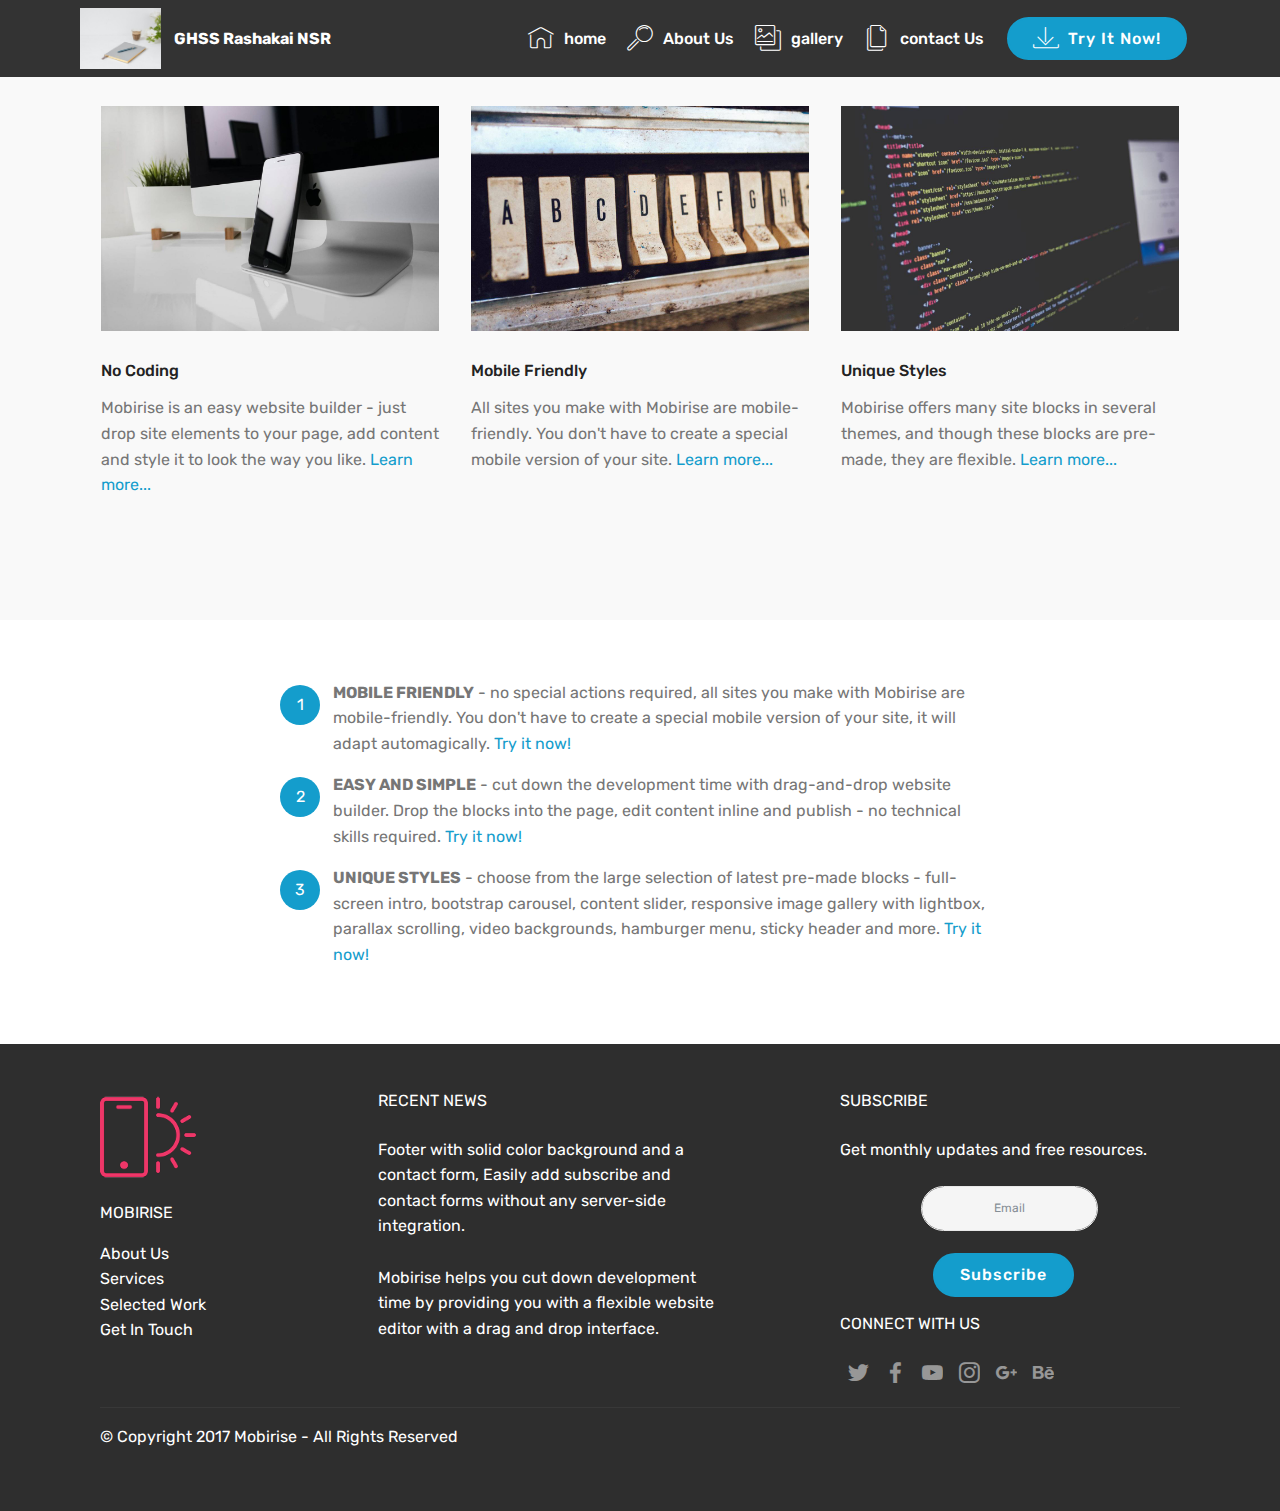
<file: page1.html>
<!DOCTYPE html>
<html >
<head>
  <!-- Site made with Mobirise Website Builder v4.5.4, https://mobirise.com -->
  <meta charset="UTF-8">
  <meta http-equiv="X-UA-Compatible" content="IE=edge">
  <meta name="generator" content="Mobirise v4.5.4, mobirise.com">
  <meta name="viewport" content="width=device-width, initial-scale=1, minimum-scale=1">
  <link rel="shortcut icon" href="assets/images/mbr-1440x1080.jpg" type="image/x-icon">
  <meta name="description" content="">
  <title>about us</title>
  <link rel="stylesheet" href="assets/web/assets/mobirise-icons/mobirise-icons.css">
  <link rel="stylesheet" href="assets/tether/tether.min.css">
  <link rel="stylesheet" href="assets/bootstrap/css/bootstrap.min.css">
  <link rel="stylesheet" href="assets/bootstrap/css/bootstrap-grid.min.css">
  <link rel="stylesheet" href="assets/bootstrap/css/bootstrap-reboot.min.css">
  <link rel="stylesheet" href="assets/dropdown/css/style.css">
  <link rel="stylesheet" href="assets/socicon/css/styles.css">
  <link rel="stylesheet" href="assets/theme/css/style.css">
  <link rel="stylesheet" href="assets/mobirise/css/mbr-additional.css" type="text/css">
  
  
  
</head>
<body>
<section class="menu cid-s6716AmQj1" once="menu" id="menu1-4">

    

    <nav class="navbar navbar-expand beta-menu navbar-dropdown align-items-center navbar-fixed-top navbar-toggleable-sm">
        <button class="navbar-toggler navbar-toggler-right" type="button" data-toggle="collapse" data-target="#navbarSupportedContent" aria-controls="navbarSupportedContent" aria-expanded="false" aria-label="Toggle navigation">
            <div class="hamburger">
                <span></span>
                <span></span>
                <span></span>
                <span></span>
            </div>
        </button>
        <div class="menu-logo">
            <div class="navbar-brand">
                <span class="navbar-logo">
                    <a href="https://mobirise.com">
                         <img src="assets/images/mbr-1440x1080.jpg" alt="Mobirise" title="" style="height: 3.8rem;">
                    </a>
                </span>
                <span class="navbar-caption-wrap"><a class="navbar-caption text-white display-4" href="https://mobirise.com">
                        GHSS Rashakai NSR</a></span>
            </div>
        </div>
        <div class="collapse navbar-collapse" id="navbarSupportedContent">
            <ul class="navbar-nav nav-dropdown" data-app-modern-menu="true"><li class="nav-item">
                    <a class="nav-link link text-white display-4" href="index.html">
                        <span class="mbri-home mbr-iconfont mbr-iconfont-btn"></span>
                        home</a>
                </li>
                <li class="nav-item">
                    <a class="nav-link link text-white display-4" href="page1.html">
                        <span class="mbri-search mbr-iconfont mbr-iconfont-btn"></span>
                        About Us
                    </a>
                </li><li class="nav-item"><a class="nav-link link text-white display-4" href="page2.html"><span class="mbri-photos mbr-iconfont mbr-iconfont-btn"></span>
                        
                        gallery</a></li><li class="nav-item"><a class="nav-link link text-white display-4" href="page3.html"><span class="mbri-pages mbr-iconfont mbr-iconfont-btn"></span>
                        
                        contact Us
                    </a></li></ul>
            <div class="navbar-buttons mbr-section-btn">
                <a class="btn btn-sm btn-primary display-4" href="https://mobirise.com">
                    <span class="mbri-save mbr-iconfont mbr-iconfont-btn "></span>
                    Try It Now!
                </a>
            </div>
        </div>
    </nav>
</section>

<section class="engine"><a href="https://mobirise.co/m">bootstrap table</a></section><section class="features2 cid-s6RDSuh05h" id="features2-e">

    

    
    
    <div class="container">
        <div class="media-container-row">
            <div class="card p-3 col-12 col-md-6 col-lg-4">
                <div class="card-wrapper">
                    <div class="card-img">
                        <img src="assets/images/01.jpg" alt="Mobirise">
                    </div>
                    <div class="card-box">
                        <h4 class="card-title pb-3 mbr-fonts-style display-7">
                            No Coding
                        </h4>
                        <p class="mbr-text mbr-fonts-style display-7">
                            Mobirise is an easy website builder - just drop site elements to your page, add content and style it to look the way you like. <a href="http://mobirise.com">Learn more...</a>
                        </p>
                    </div>
                </div>
            </div>

            <div class="card p-3 col-12 col-md-6 col-lg-4">
                <div class="card-wrapper">
                    <div class="card-img">
                        <img src="assets/images/02.jpg" alt="Mobirise">
                    </div>
                    <div class="card-box ">
                        <h4 class="card-title pb-3 mbr-fonts-style display-7">
                            Mobile Friendly
                        </h4>
                        <p class="mbr-text mbr-fonts-style display-7">
                            All sites you make with Mobirise are mobile-friendly. You don't have to create a special mobile version of your site. <a href="http://mobirise.com">Learn more...</a>
                        </p>
                    </div>
                </div>
            </div>

            <div class="card p-3 col-12 col-md-6 col-lg-4">
                <div class="card-wrapper">
                    <div class="card-img">
                        <img src="assets/images/03.jpg" alt="Mobirise">
                    </div>
                    <div class="card-box">
                        <h4 class="card-title pb-3 mbr-fonts-style display-7">
                            Unique Styles
                        </h4>
                        <p class="mbr-text mbr-fonts-style display-7">
                            Mobirise offers many site blocks in several themes, and though these blocks are pre-made, they are flexible. <a href="http://mobirise.com">Learn more...</a>
                        </p>
                    </div>
                </div>
            </div>

            
        </div>
    </div>
</section>

<section class="mbr-section article content11 cid-s6716CMYCM" id="content11-6">
     

    <div class="container">
        <div class="media-container-row">
            <div class="mbr-text counter-container col-12 col-md-8 mbr-fonts-style display-7">
                <ol>
                    <li><strong>MOBILE FRIENDLY</strong> - no special actions required, all sites you make with Mobirise are mobile-friendly. You don't have to create a special mobile version of your site, it will adapt automagically. <a href="https://mobirise.com/">Try it now!</a></li>
                    <li><strong>EASY AND SIMPLE</strong> - cut down the development time with drag-and-drop website builder. Drop the blocks into the page, edit content inline and publish - no technical skills required. <a href="https://mobirise.com/">Try it now!</a></li>
                    <li><strong>UNIQUE STYLES</strong> - choose from the large selection of latest pre-made blocks - full-screen intro, bootstrap carousel, content slider, responsive image gallery with lightbox, parallax scrolling, video backgrounds, hamburger menu, sticky header and more. <a href="https://mobirise.com/">Try it now!</a></li>
                </ol>
            </div>
        </div>
    </div>
</section>

<section class="footer4 cid-s6716DqqCY" id="footer4-7">

    

    

    <div class="container">
        <div class="media-container-row content mbr-white">
            <div class="col-md-3 col-sm-4">
                <div class="mb-3 img-logo">
                    <a href="https://mobirise.com/">
                        <img src="assets/images/logo2.png" alt="Mobirise">
                    </a>
                </div>
                <p class="mb-3 mbr-fonts-style foot-title display-7">
                    MOBIRISE
                </p>
                <p class="mbr-text mbr-fonts-style mbr-links-column display-7">
                    <a href="#" class="text-white">About Us</a>
                    <br><a href="#" class="text-white">Services</a>
                    <br><a href="#" class="text-white">Selected Work</a>
                    <br><a href="#" class="text-white">Get In Touch</a>
                </p>
            </div>
            <div class="col-md-4 col-sm-8">
                <p class="mb-4 foot-title mbr-fonts-style display-7">
                    RECENT NEWS
                </p>
                <p class="mbr-text mbr-fonts-style foot-text display-7">
                    Footer with solid color background and a contact form, Easily add subscribe and contact forms without any server-side integration.
                    <br>
                    <br>Mobirise helps you cut down development time by providing you with a flexible website editor with a drag and drop interface.
                </p>
            </div>
            <div class="col-md-4 offset-md-1 col-sm-12">
                <p class="mb-4 foot-title mbr-fonts-style display-7">
                    SUBSCRIBE
                </p>
                <p class="mbr-text mbr-fonts-style form-text display-7">
                    Get monthly updates and free resources.
                </p>
                <div class="media-container-column" data-form-type="formoid">
                    

                    <form class="form-inline" action="https://mobirise.com/" method="post">
                        
                        <div class="form-group">
                            <input type="email" class="form-control input-sm input-inverse my-2" name="email" required="" data-form-field="Email" placeholder="Email" id="email-footer4-7">
                        </div>
                        <div class="input-group-btn m-2">
                            <button href="" class="btn btn-primary display-4" type="submit" role="button">Subscribe</button>
                        </div>
                    </form>
                </div>
                <p class="mb-4 mbr-fonts-style foot-title display-7">
                    CONNECT WITH US
                </p>
                <div class="social-list pl-0 mb-0">
                        <div class="soc-item">
                            <a href="https://twitter.com/mobirise" target="_blank">
                                <span class="socicon-twitter socicon mbr-iconfont mbr-iconfont-social"></span>
                            </a>
                        </div>
                        <div class="soc-item">
                            <a href="https://www.facebook.com/pages/Mobirise/1616226671953247" target="_blank">
                                <span class="socicon-facebook socicon mbr-iconfont mbr-iconfont-social"></span>
                            </a>
                        </div>
                        <div class="soc-item">
                            <a href="https://www.youtube.com/c/mobirise" target="_blank">
                                <span class="socicon-youtube socicon mbr-iconfont mbr-iconfont-social"></span>
                            </a>
                        </div>
                        <div class="soc-item">
                            <a href="https://instagram.com/mobirise" target="_blank">
                                <span class="socicon-instagram socicon mbr-iconfont mbr-iconfont-social"></span>
                            </a>
                        </div>
                        <div class="soc-item">
                            <a href="https://plus.google.com/u/0/+Mobirise" target="_blank">
                                <span class="socicon-googleplus socicon mbr-iconfont mbr-iconfont-social"></span>
                            </a>
                        </div>
                        <div class="soc-item">
                            <a href="https://www.behance.net/Mobirise" target="_blank">
                                <span class="socicon-behance socicon mbr-iconfont mbr-iconfont-social"></span>
                            </a>
                        </div>
                </div>
            </div>
        </div>
        <div class="footer-lower">
            <div class="media-container-row">
                <div class="col-sm-12">
                    <hr>
                </div>
            </div>
            <div class="media-container-row mbr-white">
                <div class="col-sm-12 copyright">
                    <p class="mbr-text mbr-fonts-style display-7">
                        © Copyright 2017 Mobirise - All Rights Reserved
                    </p>
                </div>
            </div>
        </div>
    </div>
</section>


  <script src="assets/web/assets/jquery/jquery.min.js"></script>
  <script src="assets/popper/popper.min.js"></script>
  <script src="assets/tether/tether.min.js"></script>
  <script src="assets/bootstrap/js/bootstrap.min.js"></script>
  <script src="assets/smoothscroll/smooth-scroll.js"></script>
  <script src="assets/dropdown/js/script.min.js"></script>
  <script src="assets/touchswipe/jquery.touch-swipe.min.js"></script>
  <script src="assets/theme/js/script.js"></script>
  
  
</body>
</html>
</file>
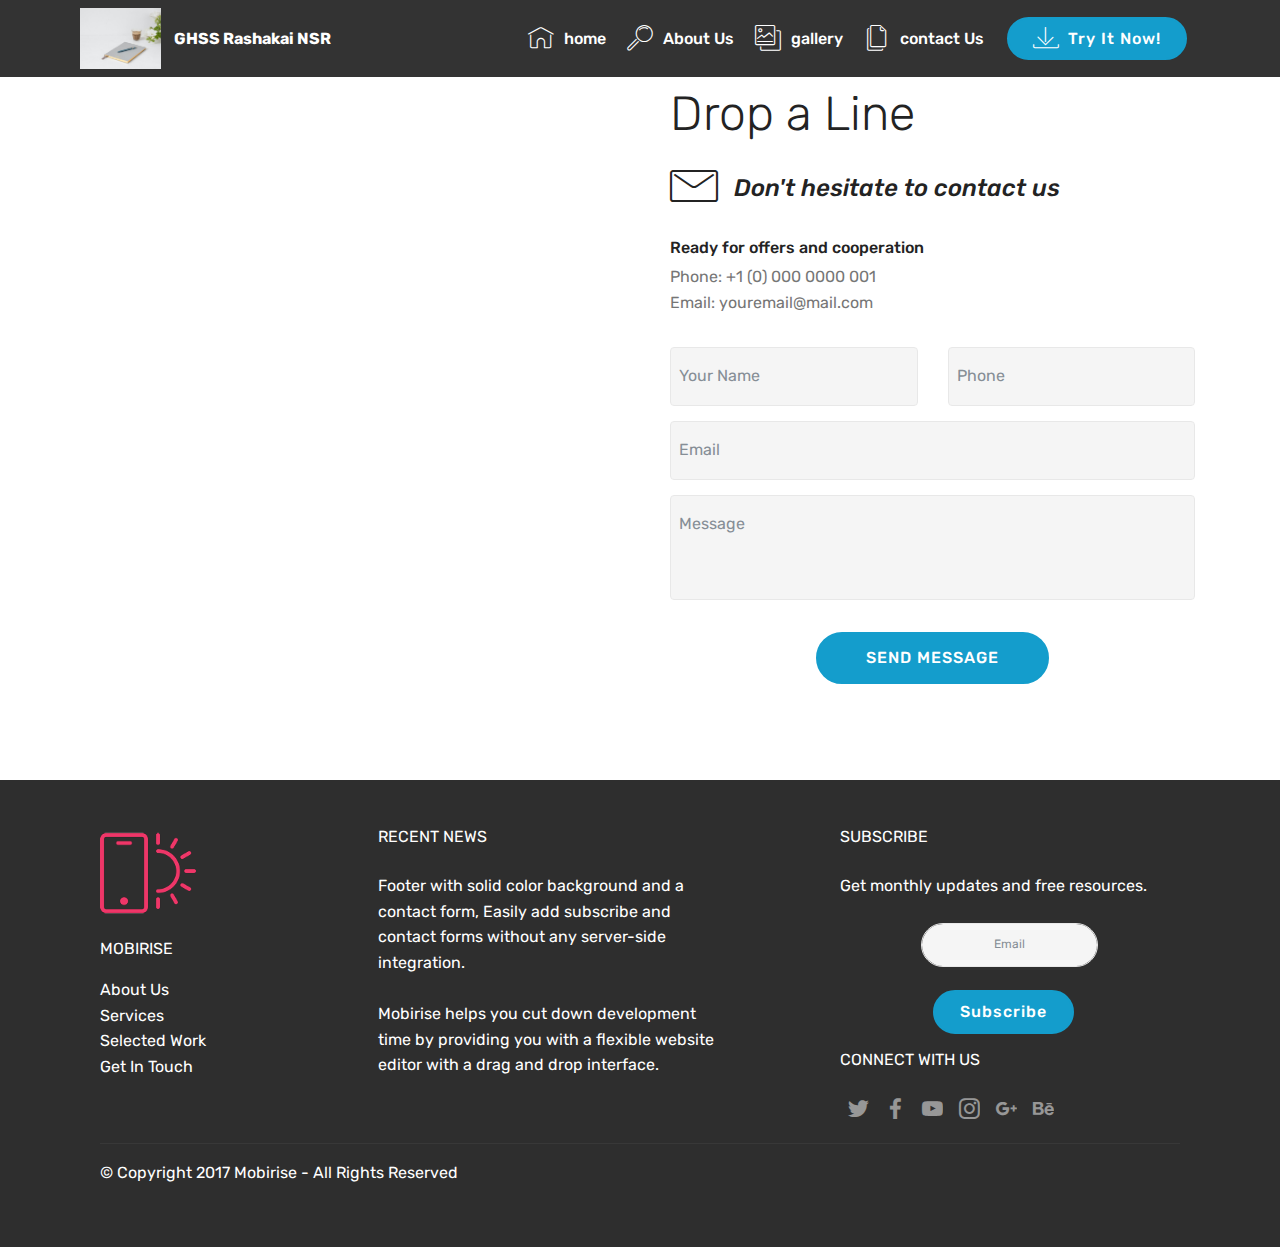
<file: page3.html>
<!DOCTYPE html>
<html >
<head>
  <!-- Site made with Mobirise Website Builder v4.5.4, https://mobirise.com -->
  <meta charset="UTF-8">
  <meta http-equiv="X-UA-Compatible" content="IE=edge">
  <meta name="generator" content="Mobirise v4.5.4, mobirise.com">
  <meta name="viewport" content="width=device-width, initial-scale=1, minimum-scale=1">
  <link rel="shortcut icon" href="assets/images/mbr-1440x1080.jpg" type="image/x-icon">
  <meta name="description" content="">
  <title>contact us</title>
  <link rel="stylesheet" href="assets/web/assets/mobirise-icons/mobirise-icons.css">
  <link rel="stylesheet" href="assets/tether/tether.min.css">
  <link rel="stylesheet" href="assets/bootstrap/css/bootstrap.min.css">
  <link rel="stylesheet" href="assets/bootstrap/css/bootstrap-grid.min.css">
  <link rel="stylesheet" href="assets/bootstrap/css/bootstrap-reboot.min.css">
  <link rel="stylesheet" href="assets/dropdown/css/style.css">
  <link rel="stylesheet" href="assets/socicon/css/styles.css">
  <link rel="stylesheet" href="assets/theme/css/style.css">
  <link rel="stylesheet" href="assets/mobirise/css/mbr-additional.css" type="text/css">
  
  
  
</head>
<body>
<section class="menu cid-s6RDVTCn21" once="menu" id="menu1-f">

    

    <nav class="navbar navbar-expand beta-menu navbar-dropdown align-items-center navbar-fixed-top navbar-toggleable-sm">
        <button class="navbar-toggler navbar-toggler-right" type="button" data-toggle="collapse" data-target="#navbarSupportedContent" aria-controls="navbarSupportedContent" aria-expanded="false" aria-label="Toggle navigation">
            <div class="hamburger">
                <span></span>
                <span></span>
                <span></span>
                <span></span>
            </div>
        </button>
        <div class="menu-logo">
            <div class="navbar-brand">
                <span class="navbar-logo">
                    <a href="https://mobirise.com">
                         <img src="assets/images/mbr-1440x1080.jpg" alt="Mobirise" title="" style="height: 3.8rem;">
                    </a>
                </span>
                <span class="navbar-caption-wrap"><a class="navbar-caption text-white display-4" href="https://mobirise.com">
                        GHSS Rashakai NSR</a></span>
            </div>
        </div>
        <div class="collapse navbar-collapse" id="navbarSupportedContent">
            <ul class="navbar-nav nav-dropdown" data-app-modern-menu="true"><li class="nav-item">
                    <a class="nav-link link text-white display-4" href="index.html">
                        <span class="mbri-home mbr-iconfont mbr-iconfont-btn"></span>
                        home</a>
                </li>
                <li class="nav-item">
                    <a class="nav-link link text-white display-4" href="page1.html">
                        <span class="mbri-search mbr-iconfont mbr-iconfont-btn"></span>
                        About Us
                    </a>
                </li><li class="nav-item"><a class="nav-link link text-white display-4" href="page2.html"><span class="mbri-photos mbr-iconfont mbr-iconfont-btn"></span>
                        
                        gallery</a></li><li class="nav-item"><a class="nav-link link text-white display-4" href="page3.html"><span class="mbri-pages mbr-iconfont mbr-iconfont-btn"></span>
                        
                        contact Us
                    </a></li></ul>
            <div class="navbar-buttons mbr-section-btn">
                <a class="btn btn-sm btn-primary display-4" href="https://mobirise.com">
                    <span class="mbri-save mbr-iconfont mbr-iconfont-btn "></span>
                    Try It Now!
                </a>
            </div>
        </div>
    </nav>
</section>

<section class="engine"><a href="https://mobirise.co/k">bootstrap template</a></section><section class="mbr-section form4 cid-s6REepzvb5" id="form4-j">

    

    
    <div class="container">
        <div class="row">
            <div class="col-md-6">
                <div class="google-map"><iframe frameborder="0" style="border:0" src="https://www.google.com/maps/embed/v1/place?key=AIzaSyA0Dx_boXQiwvdz8sJHoYeZNVTdoWONYkU&amp;q=place_id:ChIJn6wOs6lZwokRLKy1iqRcoKw" allowfullscreen=""></iframe></div>
            </div>
            <div class="col-md-6">
                <h2 class="pb-3 align-left mbr-fonts-style display-2">
                    Drop a Line
                </h2>
                <div>
                    <div class="icon-block pb-3">
                        <span class="icon-block__icon">
                            <span class="mbri-letter mbr-iconfont"></span>
                        </span>
                        <h4 class="icon-block__title align-left mbr-fonts-style display-5">
                            Don't hesitate to contact us
                        </h4>
                    </div>
                    <div class="icon-contacts pb-3">
                        <h5 class="align-left mbr-fonts-style display-7">
                            Ready for offers and cooperation
                        </h5>
                        <p class="mbr-text align-left mbr-fonts-style display-7">
                            Phone: +1 (0) 000 0000 001 <br>
                            Email: youremail@mail.com
                        </p>
                    </div>
                </div>
                <div data-form-type="formoid">
                    
                    <form class="block mbr-form" action="https://mobirise.com/" method="post">
                        <div class="row">
                            <div class="col-md-6 multi-horizontal" data-for="name">
                                <input type="text" class="form-control input" name="name" data-form-field="Name" placeholder="Your Name" required="" id="name-form4-j">
                            </div>
                            <div class="col-md-6 multi-horizontal" data-for="phone">
                                <input type="text" class="form-control input" name="phone" data-form-field="Phone" placeholder="Phone" required="" id="phone-form4-j">
                            </div>
                            <div class="col-md-12" data-for="email">
                                <input type="text" class="form-control input" name="email" data-form-field="Email" placeholder="Email" required="" id="email-form4-j">
                            </div>
                            <div class="col-md-12" data-for="message">
                                <textarea class="form-control input" name="message" rows="3" data-form-field="Message" placeholder="Message" style="resize:none" id="message-form4-j"></textarea>
                            </div>
                            <div class="input-group-btn col-md-12" style="margin-top: 10px;">
                                <button href="" type="submit" class="btn btn-primary btn-form display-4">SEND MESSAGE</button>
                            </div>
                        </div>
                    </form>
                </div>
            </div>
        </div>
    </div>
</section>

<section class="footer4 cid-s6RDVUYXeV" id="footer4-h">

    

    

    <div class="container">
        <div class="media-container-row content mbr-white">
            <div class="col-md-3 col-sm-4">
                <div class="mb-3 img-logo">
                    <a href="https://mobirise.com/">
                        <img src="assets/images/logo2.png" alt="Mobirise">
                    </a>
                </div>
                <p class="mb-3 mbr-fonts-style foot-title display-7">
                    MOBIRISE
                </p>
                <p class="mbr-text mbr-fonts-style mbr-links-column display-7">
                    <a href="#" class="text-white">About Us</a>
                    <br><a href="#" class="text-white">Services</a>
                    <br><a href="#" class="text-white">Selected Work</a>
                    <br><a href="#" class="text-white">Get In Touch</a>
                </p>
            </div>
            <div class="col-md-4 col-sm-8">
                <p class="mb-4 foot-title mbr-fonts-style display-7">
                    RECENT NEWS
                </p>
                <p class="mbr-text mbr-fonts-style foot-text display-7">
                    Footer with solid color background and a contact form, Easily add subscribe and contact forms without any server-side integration.
                    <br>
                    <br>Mobirise helps you cut down development time by providing you with a flexible website editor with a drag and drop interface.
                </p>
            </div>
            <div class="col-md-4 offset-md-1 col-sm-12">
                <p class="mb-4 foot-title mbr-fonts-style display-7">
                    SUBSCRIBE
                </p>
                <p class="mbr-text mbr-fonts-style form-text display-7">
                    Get monthly updates and free resources.
                </p>
                <div class="media-container-column" data-form-type="formoid">
                    

                    <form class="form-inline" action="https://mobirise.com/" method="post">
                        
                        <div class="form-group">
                            <input type="email" class="form-control input-sm input-inverse my-2" name="email" required="" data-form-field="Email" placeholder="Email" id="email-footer4-h">
                        </div>
                        <div class="input-group-btn m-2">
                            <button href="" class="btn btn-primary display-4" type="submit" role="button">Subscribe</button>
                        </div>
                    </form>
                </div>
                <p class="mb-4 mbr-fonts-style foot-title display-7">
                    CONNECT WITH US
                </p>
                <div class="social-list pl-0 mb-0">
                        <div class="soc-item">
                            <a href="https://twitter.com/mobirise" target="_blank">
                                <span class="socicon-twitter socicon mbr-iconfont mbr-iconfont-social"></span>
                            </a>
                        </div>
                        <div class="soc-item">
                            <a href="https://www.facebook.com/pages/Mobirise/1616226671953247" target="_blank">
                                <span class="socicon-facebook socicon mbr-iconfont mbr-iconfont-social"></span>
                            </a>
                        </div>
                        <div class="soc-item">
                            <a href="https://www.youtube.com/c/mobirise" target="_blank">
                                <span class="socicon-youtube socicon mbr-iconfont mbr-iconfont-social"></span>
                            </a>
                        </div>
                        <div class="soc-item">
                            <a href="https://instagram.com/mobirise" target="_blank">
                                <span class="socicon-instagram socicon mbr-iconfont mbr-iconfont-social"></span>
                            </a>
                        </div>
                        <div class="soc-item">
                            <a href="https://plus.google.com/u/0/+Mobirise" target="_blank">
                                <span class="socicon-googleplus socicon mbr-iconfont mbr-iconfont-social"></span>
                            </a>
                        </div>
                        <div class="soc-item">
                            <a href="https://www.behance.net/Mobirise" target="_blank">
                                <span class="socicon-behance socicon mbr-iconfont mbr-iconfont-social"></span>
                            </a>
                        </div>
                </div>
            </div>
        </div>
        <div class="footer-lower">
            <div class="media-container-row">
                <div class="col-sm-12">
                    <hr>
                </div>
            </div>
            <div class="media-container-row mbr-white">
                <div class="col-sm-12 copyright">
                    <p class="mbr-text mbr-fonts-style display-7">
                        © Copyright 2017 Mobirise - All Rights Reserved
                    </p>
                </div>
            </div>
        </div>
    </div>
</section>


  <script src="assets/web/assets/jquery/jquery.min.js"></script>
  <script src="assets/popper/popper.min.js"></script>
  <script src="assets/tether/tether.min.js"></script>
  <script src="assets/bootstrap/js/bootstrap.min.js"></script>
  <script src="assets/smoothscroll/smooth-scroll.js"></script>
  <script src="assets/dropdown/js/script.min.js"></script>
  <script src="assets/touchswipe/jquery.touch-swipe.min.js"></script>
  <script src="assets/theme/js/script.js"></script>
  
  
</body>
</html>
</file>
<file: assets/web/assets/mobirise-icons/mobirise-icons.css>
@font-face {
  font-family: 'MobiriseIcons';
  src:  url('mobirise-icons.eot?spat4u');
  src:  url('mobirise-icons.eot?spat4u#iefix') format('embedded-opentype'),
    url('mobirise-icons.ttf?spat4u') format('truetype'),
    url('mobirise-icons.woff?spat4u') format('woff'),
    url('mobirise-icons.svg?spat4u#MobiriseIcons') format('svg');
  font-weight: normal;
  font-style: normal;
}

[class^="mbri-"], [class*=" mbri-"] {
  /* use !important to prevent issues with browser extensions that change fonts */
  font-family: MobiriseIcons !important;
  speak: none;
  font-style: normal;
  font-weight: normal;
  font-variant: normal;
  text-transform: none;
  line-height: 1;

  /* Better Font Rendering =========== */
  -webkit-font-smoothing: antialiased;
  -moz-osx-font-smoothing: grayscale;
}

.mbri-add-submenu:before {
  content: "\e900";
}
.mbri-alert:before {
  content: "\e901";
}
.mbri-align-center:before {
  content: "\e902";
}
.mbri-align-justify:before {
  content: "\e903";
}
.mbri-align-left:before {
  content: "\e904";
}
.mbri-align-right:before {
  content: "\e905";
}
.mbri-android:before {
  content: "\e906";
}
.mbri-apple:before {
  content: "\e907";
}
.mbri-arrow-down:before {
  content: "\e908";
}
.mbri-arrow-next:before {
  content: "\e909";
}
.mbri-arrow-prev:before {
  content: "\e90a";
}
.mbri-arrow-up:before {
  content: "\e90b";
}
.mbri-bold:before {
  content: "\e90c";
}
.mbri-bookmark:before {
  content: "\e90d";
}
.mbri-bootstrap:before {
  content: "\e90e";
}
.mbri-briefcase:before {
  content: "\e90f";
}
.mbri-browse:before {
  content: "\e910";
}
.mbri-bulleted-list:before {
  content: "\e911";
}
.mbri-calendar:before {
  content: "\e912";
}
.mbri-camera:before {
  content: "\e913";
}
.mbri-cart-add:before {
  content: "\e914";
}
.mbri-cart-full:before {
  content: "\e915";
}
.mbri-cash:before {
  content: "\e916";
}
.mbri-change-style:before {
  content: "\e917";
}
.mbri-chat:before {
  content: "\e918";
}
.mbri-clock:before {
  content: "\e919";
}
.mbri-close:before {
  content: "\e91a";
}
.mbri-cloud:before {
  content: "\e91b";
}
.mbri-code:before {
  content: "\e91c";
}
.mbri-contact-form:before {
  content: "\e91d";
}
.mbri-credit-card:before {
  content: "\e91e";
}
.mbri-cursor-click:before {
  content: "\e91f";
}
.mbri-cust-feedback:before {
  content: "\e920";
}
.mbri-database:before {
  content: "\e921";
}
.mbri-delivery:before {
  content: "\e922";
}
.mbri-desktop:before {
  content: "\e923";
}
.mbri-devices:before {
  content: "\e924";
}
.mbri-down:before {
  content: "\e925";
}
.mbri-download:before {
  content: "\e989";
}
.mbri-drag-n-drop:before {
  content: "\e927";
}
.mbri-drag-n-drop2:before {
  content: "\e928";
}
.mbri-edit:before {
  content: "\e929";
}
.mbri-edit2:before {
  content: "\e92a";
}
.mbri-error:before {
  content: "\e92b";
}
.mbri-extension:before {
  content: "\e92c";
}
.mbri-features:before {
  content: "\e92d";
}
.mbri-file:before {
  content: "\e92e";
}
.mbri-flag:before {
  content: "\e92f";
}
.mbri-folder:before {
  content: "\e930";
}
.mbri-gift:before {
  content: "\e931";
}
.mbri-github:before {
  content: "\e932";
}
.mbri-globe:before {
  content: "\e933";
}
.mbri-globe-2:before {
  content: "\e934";
}
.mbri-growing-chart:before {
  content: "\e935";
}
.mbri-hearth:before {
  content: "\e936";
}
.mbri-help:before {
  content: "\e937";
}
.mbri-home:before {
  content: "\e938";
}
.mbri-hot-cup:before {
  content: "\e939";
}
.mbri-idea:before {
  content: "\e93a";
}
.mbri-image-gallery:before {
  content: "\e93b";
}
.mbri-image-slider:before {
  content: "\e93c";
}
.mbri-info:before {
  content: "\e93d";
}
.mbri-italic:before {
  content: "\e93e";
}
.mbri-key:before {
  content: "\e93f";
}
.mbri-laptop:before {
  content: "\e940";
}
.mbri-layers:before {
  content: "\e941";
}
.mbri-left-right:before {
  content: "\e942";
}
.mbri-left:before {
  content: "\e943";
}
.mbri-letter:before {
  content: "\e944";
}
.mbri-like:before {
  content: "\e945";
}
.mbri-link:before {
  content: "\e946";
}
.mbri-lock:before {
  content: "\e947";
}
.mbri-login:before {
  content: "\e948";
}
.mbri-logout:before {
  content: "\e949";
}
.mbri-magic-stick:before {
  content: "\e94a";
}
.mbri-map-pin:before {
  content: "\e94b";
}
.mbri-menu:before {
  content: "\e94c";
}
.mbri-mobile:before {
  content: "\e94d";
}
.mbri-mobile2:before {
  content: "\e94e";
}
.mbri-mobirise:before {
  content: "\e94f";
}
.mbri-more-horizontal:before {
  content: "\e950";
}
.mbri-more-vertical:before {
  content: "\e951";
}
.mbri-music:before {
  content: "\e952";
}
.mbri-new-file:before {
  content: "\e953";
}
.mbri-numbered-list:before {
  content: "\e954";
}
.mbri-opened-folder:before {
  content: "\e955";
}
.mbri-pages:before {
  content: "\e956";
}
.mbri-paper-plane:before {
  content: "\e957";
}
.mbri-paperclip:before {
  content: "\e958";
}
.mbri-photo:before {
  content: "\e959";
}
.mbri-photos:before {
  content: "\e95a";
}
.mbri-pin:before {
  content: "\e95b";
}
.mbri-play:before {
  content: "\e95c";
}
.mbri-plus:before {
  content: "\e95d";
}
.mbri-preview:before {
  content: "\e95e";
}
.mbri-print:before {
  content: "\e95f";
}
.mbri-protect:before {
  content: "\e960";
}
.mbri-question:before {
  content: "\e961";
}
.mbri-quote-left:before {
  content: "\e962";
}
.mbri-quote-right:before {
  content: "\e963";
}
.mbri-refresh:before {
  content: "\e964";
}
.mbri-responsive:before {
  content: "\e965";
}
.mbri-right:before {
  content: "\e966";
}
.mbri-rocket:before {
  content: "\e967";
}
.mbri-sad-face:before {
  content: "\e968";
}
.mbri-sale:before {
  content: "\e969";
}
.mbri-save:before {
  content: "\e96a";
}
.mbri-search:before {
  content: "\e96b";
}
.mbri-setting:before {
  content: "\e96c";
}
.mbri-setting2:before {
  content: "\e96d";
}
.mbri-setting3:before {
  content: "\e96e";
}
.mbri-share:before {
  content: "\e96f";
}
.mbri-shopping-bag:before {
  content: "\e970";
}
.mbri-shopping-basket:before {
  content: "\e971";
}
.mbri-shopping-cart:before {
  content: "\e972";
}
.mbri-sites:before {
  content: "\e973";
}
.mbri-smile-face:before {
  content: "\e974";
}
.mbri-speed:before {
  content: "\e975";
}
.mbri-star:before {
  content: "\e976";
}
.mbri-success:before {
  content: "\e977";
}
.mbri-sun:before {
  content: "\e978";
}
.mbri-sun2:before {
  content: "\e979";
}
.mbri-tablet:before {
  content: "\e97a";
}
.mbri-tablet-vertical:before {
  content: "\e97b";
}
.mbri-target:before {
  content: "\e97c";
}
.mbri-timer:before {
  content: "\e97d";
}
.mbri-to-ftp:before {
  content: "\e97e";
}
.mbri-to-local-drive:before {
  content: "\e97f";
}
.mbri-touch-swipe:before {
  content: "\e980";
}
.mbri-touch:before {
  content: "\e981";
}
.mbri-trash:before {
  content: "\e982";
}
.mbri-underline:before {
  content: "\e983";
}
.mbri-unlink:before {
  content: "\e984";
}
.mbri-unlock:before {
  content: "\e985";
}
.mbri-up-down:before {
  content: "\e986";
}
.mbri-up:before {
  content: "\e987";
}
.mbri-update:before {
  content: "\e988";
}
.mbri-upload:before {
 content: "\e926"; 
}
.mbri-user:before {
  content: "\e98a";
}
.mbri-user2:before {
  content: "\e98b";
}
.mbri-users:before {
  content: "\e98c";
}
.mbri-video:before {
  content: "\e98d";
}
.mbri-video-play:before {
  content: "\e98e";
}
.mbri-watch:before {
  content: "\e98f";
}
.mbri-website-theme:before {
  content: "\e990";
}
.mbri-wifi:before {
  content: "\e991";
}
.mbri-windows:before {
  content: "\e992";
}
.mbri-zoom-out:before {
  content: "\e993";
}
.mbri-redo:before {
  content: "\e994";
}
.mbri-undo:before {
  content: "\e995";
}
</file>
<file: assets/dropdown/css/style.css>
.navbar-dropdown {
  left: 0;
  padding: 0;
  position: absolute;
  right: 0;
  top: 0;
  transition: all 0.45s ease;
  z-index: 1030;
  background: #282828; }
  .navbar-dropdown .navbar-logo {
    margin-right: 0.8rem;
    transition: margin 0.3s ease-in-out;
    vertical-align: middle; }
    .navbar-dropdown .navbar-logo img {
      height: 3.125rem;
      transition: all 0.3s ease-in-out; }
    .navbar-dropdown .navbar-logo.mbr-iconfont {
      font-size: 3.125rem;
      line-height: 3.125rem; }
  .navbar-dropdown .navbar-caption {
    font-weight: 700;
    white-space: normal;
    vertical-align: -4px;
    line-height: 3.125rem !important; }
    .navbar-dropdown .navbar-caption, .navbar-dropdown .navbar-caption:hover {
      color: inherit;
      text-decoration: none; }
  .navbar-dropdown .mbr-iconfont + .navbar-caption {
    vertical-align: -1px; }
  .navbar-dropdown.navbar-fixed-top {
    position: fixed; }
  .navbar-dropdown .navbar-brand span {
    vertical-align: -4px; }
  .navbar-dropdown.bg-color.transparent {
    background: none; }
  .navbar-dropdown.navbar-short .navbar-brand {
    padding: 0.625rem 0; }
    .navbar-dropdown.navbar-short .navbar-brand span {
      vertical-align: -1px; }
  .navbar-dropdown.navbar-short .navbar-caption {
    line-height: 2.375rem !important;
    vertical-align: -2px; }
  .navbar-dropdown.navbar-short .navbar-logo {
    margin-right: 0.5rem; }
    .navbar-dropdown.navbar-short .navbar-logo img {
      height: 2.375rem; }
    .navbar-dropdown.navbar-short .navbar-logo.mbr-iconfont {
      font-size: 2.375rem;
      line-height: 2.375rem; }
  .navbar-dropdown.navbar-short .mbr-table-cell {
    height: 3.625rem; }
  .navbar-dropdown .navbar-close {
    left: 0.6875rem;
    position: fixed;
    top: 0.75rem;
    z-index: 1000; }
  .navbar-dropdown .hamburger-icon {
    content: "";
    display: inline-block;
    vertical-align: middle;
    width: 16px;
    -webkit-box-shadow: 0 -6px 0 1px #282828,0 0 0 1px #282828,0 6px 0 1px #282828;
    -moz-box-shadow: 0 -6px 0 1px #282828,0 0 0 1px #282828,0 6px 0 1px #282828;
    box-shadow: 0 -6px 0 1px #282828,0 0 0 1px #282828,0 6px 0 1px #282828; }

.dropdown-menu .dropdown-toggle[data-toggle="dropdown-submenu"]::after {
  border-bottom: 0.35em solid transparent;
  border-left: 0.35em solid;
  border-right: 0;
  border-top: 0.35em solid transparent;
  margin-left: 0.3rem; }

.dropdown-menu .dropdown-item:focus {
  outline: 0; }

.nav-dropdown {
  font-size: 0.75rem;
  font-weight: 500;
  height: auto !important; }
  .nav-dropdown .nav-btn {
    padding-left: 1rem; }
  .nav-dropdown .link {
    margin: .667em 1.667em;
    font-weight: 500;
    padding: 0;
    transition: color .2s ease-in-out; }
    .nav-dropdown .link.dropdown-toggle {
      margin-right: 2.583em; }
      .nav-dropdown .link.dropdown-toggle::after {
        margin-left: .25rem;
        border-top: 0.35em solid;
        border-right: 0.35em solid transparent;
        border-left: 0.35em solid transparent;
        border-bottom: 0; }
      .nav-dropdown .link.dropdown-toggle[aria-expanded="true"] {
        margin: 0;
        padding: 0.667em 3.263em  0.667em 1.667em; }
  .nav-dropdown .link::after,
  .nav-dropdown .dropdown-item::after {
    color: inherit; }
  .nav-dropdown .btn {
    font-size: 0.75rem;
    font-weight: 700;
    letter-spacing: 0;
    margin-bottom: 0;
    padding-left: 1.25rem;
    padding-right: 1.25rem; }
  .nav-dropdown .dropdown-menu {
    border-radius: 0;
    border: 0;
    left: 0;
    margin: 0;
    padding-bottom: 1.25rem;
    padding-top: 1.25rem;
    position: relative; }
  .nav-dropdown .dropdown-submenu {
    margin-left: 0.125rem;
    top: 0; }
  .nav-dropdown .dropdown-item {
    font-weight: 500;
    line-height: 2;
    padding: 0.3846em 4.615em 0.3846em 1.5385em;
    position: relative;
    transition: color .2s ease-in-out, background-color .2s ease-in-out; }
    .nav-dropdown .dropdown-item::after {
      margin-top: -0.3077em;
      position: absolute;
      right: 1.1538em;
      top: 50%; }
    .nav-dropdown .dropdown-item:focus, .nav-dropdown .dropdown-item:hover {
      background: none; }

@media (max-width: 767px) {
  .nav-dropdown.navbar-toggleable-sm {
    bottom: 0;
    display: none;
    left: 0;
    overflow-x: hidden;
    position: fixed;
    top: 0;
    transform: translateX(-100%);
    -ms-transform: translateX(-100%);
    -webkit-transform: translateX(-100%);
    width: 18.75rem;
    z-index: 999; } }
.nav-dropdown.navbar-toggleable-xl {
  bottom: 0;
  display: none;
  left: 0;
  overflow-x: hidden;
  position: fixed;
  top: 0;
  transform: translateX(-100%);
  -ms-transform: translateX(-100%);
  -webkit-transform: translateX(-100%);
  width: 18.75rem;
  z-index: 999; }

.nav-dropdown-sm {
  display: block !important;
  overflow-x: hidden;
  overflow: auto;
  padding-top: 3.875rem; }
  .nav-dropdown-sm::after {
    content: "";
    display: block;
    height: 3rem;
    width: 100%; }
  .nav-dropdown-sm.collapse.in ~ .navbar-close {
    display: block !important; }
  .nav-dropdown-sm.collapsing, .nav-dropdown-sm.collapse.in {
    transform: translateX(0);
    -ms-transform: translateX(0);
    -webkit-transform: translateX(0);
    transition: all 0.25s ease-out;
    -webkit-transition: all 0.25s ease-out;
    background: #282828; }
  .nav-dropdown-sm.collapsing[aria-expanded="false"] {
    transform: translateX(-100%);
    -ms-transform: translateX(-100%);
    -webkit-transform: translateX(-100%); }
  .nav-dropdown-sm .nav-item {
    display: block;
    margin-left: 0 !important;
    padding-left: 0; }
  .nav-dropdown-sm .link,
  .nav-dropdown-sm .dropdown-item {
    border-top: 1px dotted rgba(255, 255, 255, 0.1);
    font-size: 0.8125rem;
    line-height: 1.6;
    margin: 0 !important;
    padding: 0.875rem 2.4rem 0.875rem 1.5625rem !important;
    position: relative;
    white-space: normal; }
    .nav-dropdown-sm .link:focus, .nav-dropdown-sm .link:hover,
    .nav-dropdown-sm .dropdown-item:focus,
    .nav-dropdown-sm .dropdown-item:hover {
      background: rgba(0, 0, 0, 0.2) !important;
      color: #c0a375; }
  .nav-dropdown-sm .nav-btn {
    position: relative;
    padding: 1.5625rem 1.5625rem 0 1.5625rem; }
    .nav-dropdown-sm .nav-btn::before {
      border-top: 1px dotted rgba(255, 255, 255, 0.1);
      content: "";
      left: 0;
      position: absolute;
      top: 0;
      width: 100%; }
    .nav-dropdown-sm .nav-btn + .nav-btn {
      padding-top: 0.625rem; }
      .nav-dropdown-sm .nav-btn + .nav-btn::before {
        display: none; }
  .nav-dropdown-sm .btn {
    padding: 0.625rem 0; }
  .nav-dropdown-sm .dropdown-toggle[data-toggle="dropdown-submenu"]::after {
    margin-left: .25rem;
    border-top: 0.35em solid;
    border-right: 0.35em solid transparent;
    border-left: 0.35em solid transparent;
    border-bottom: 0; }
  .nav-dropdown-sm .dropdown-toggle[data-toggle="dropdown-submenu"][aria-expanded="true"]::after {
    border-top: 0;
    border-right: 0.35em solid transparent;
    border-left: 0.35em solid transparent;
    border-bottom: 0.35em solid; }
  .nav-dropdown-sm .dropdown-menu {
    margin: 0;
    padding: 0;
    position: relative;
    top: 0;
    left: 0;
    width: 100%;
    border: 0;
    float: none;
    border-radius: 0;
    background: none; }
  .nav-dropdown-sm .dropdown-submenu {
    left: 100%;
    margin-left: 0.125rem;
    margin-top: -1.25rem;
    top: 0; }

.navbar-toggleable-sm .nav-dropdown .dropdown-menu {
  position: absolute; }

.navbar-toggleable-sm .nav-dropdown .dropdown-submenu {
  left: 100%;
  margin-left: 0.125rem;
  margin-top: -1.25rem;
  top: 0; }

.navbar-toggleable-sm.opened .nav-dropdown .dropdown-menu {
  position: relative; }

.navbar-toggleable-sm.opened .nav-dropdown .dropdown-submenu {
  left: 0;
  margin-left: 00rem;
  margin-top: 0rem;
  top: 0; }

.is-builder .nav-dropdown.collapsing {
  transition: none !important; }

/*# sourceMappingURL=style.css.map */
</file>
<file: assets/socicon/css/styles.css>
@charset "UTF-8";

@font-face {
  font-family: "socicon";
  src:url("../fonts/socicon.eot");
  src:url("../fonts/socicon.eot?#iefix") format("embedded-opentype"),
    url("../fonts/socicon.woff") format("woff"),
    url("../fonts/socicon.ttf") format("truetype"),
    url("../fonts/socicon.svg#socicon") format("svg");
  font-weight: normal;
  font-style: normal;

}

[data-icon]:before {
  font-family: "socicon" !important;
  content: attr(data-icon);
  font-style: normal !important;
  font-weight: normal !important;
  font-variant: normal !important;
  text-transform: none !important;
  speak: none;
  line-height: 1;
  -webkit-font-smoothing: antialiased;
  -moz-osx-font-smoothing: grayscale;
}

[class^="socicon-"]:before,
[class*=" socicon-"]:before {
  font-family: "socicon" !important;
  font-style: normal !important;
  font-weight: normal !important;
  font-variant: normal !important;
  text-transform: none !important;
  speak: none;
  line-height: 1;
  -webkit-font-smoothing: antialiased;
  -moz-osx-font-smoothing: grayscale;
}

.socicon-modelmayhem:before {
  content: "\e000";
}
.socicon-mixcloud:before {
  content: "\e001";
}
.socicon-drupal:before {
  content: "\e002";
}
.socicon-swarm:before {
  content: "\e003";
}
.socicon-istock:before {
  content: "\e004";
}
.socicon-yammer:before {
  content: "\e005";
}
.socicon-ello:before {
  content: "\e006";
}
.socicon-stackoverflow:before {
  content: "\e007";
}
.socicon-persona:before {
  content: "\e008";
}
.socicon-triplej:before {
  content: "\e009";
}
.socicon-houzz:before {
  content: "\e00a";
}
.socicon-rss:before {
  content: "\e00b";
}
.socicon-paypal:before {
  content: "\e00c";
}
.socicon-odnoklassniki:before {
  content: "\e00d";
}
.socicon-airbnb:before {
  content: "\e00e";
}
.socicon-periscope:before {
  content: "\e00f";
}
.socicon-outlook:before {
  content: "\e010";
}
.socicon-coderwall:before {
  content: "\e011";
}
.socicon-tripadvisor:before {
  content: "\e012";
}
.socicon-appnet:before {
  content: "\e013";
}
.socicon-goodreads:before {
  content: "\e014";
}
.socicon-tripit:before {
  content: "\e015";
}
.socicon-lanyrd:before {
  content: "\e016";
}
.socicon-slideshare:before {
  content: "\e017";
}
.socicon-buffer:before {
  content: "\e018";
}
.socicon-disqus:before {
  content: "\e019";
}
.socicon-vkontakte:before {
  content: "\e01a";
}
.socicon-whatsapp:before {
  content: "\e01b";
}
.socicon-patreon:before {
  content: "\e01c";
}
.socicon-storehouse:before {
  content: "\e01d";
}
.socicon-pocket:before {
  content: "\e01e";
}
.socicon-mail:before {
  content: "\e01f";
}
.socicon-blogger:before {
  content: "\e020";
}
.socicon-technorati:before {
  content: "\e021";
}
.socicon-reddit:before {
  content: "\e022";
}
.socicon-dribbble:before {
  content: "\e023";
}
.socicon-stumbleupon:before {
  content: "\e024";
}
.socicon-digg:before {
  content: "\e025";
}
.socicon-envato:before {
  content: "\e026";
}
.socicon-behance:before {
  content: "\e027";
}
.socicon-delicious:before {
  content: "\e028";
}
.socicon-deviantart:before {
  content: "\e029";
}
.socicon-forrst:before {
  content: "\e02a";
}
.socicon-play:before {
  content: "\e02b";
}
.socicon-zerply:before {
  content: "\e02c";
}
.socicon-wikipedia:before {
  content: "\e02d";
}
.socicon-apple:before {
  content: "\e02e";
}
.socicon-flattr:before {
  content: "\e02f";
}
.socicon-github:before {
  content: "\e030";
}
.socicon-renren:before {
  content: "\e031";
}
.socicon-friendfeed:before {
  content: "\e032";
}
.socicon-newsvine:before {
  content: "\e033";
}
.socicon-identica:before {
  content: "\e034";
}
.socicon-bebo:before {
  content: "\e035";
}
.socicon-zynga:before {
  content: "\e036";
}
.socicon-steam:before {
  content: "\e037";
}
.socicon-xbox:before {
  content: "\e038";
}
.socicon-windows:before {
  content: "\e039";
}
.socicon-qq:before {
  content: "\e03a";
}
.socicon-douban:before {
  content: "\e03b";
}
.socicon-meetup:before {
  content: "\e03c";
}
.socicon-playstation:before {
  content: "\e03d";
}
.socicon-android:before {
  content: "\e03e";
}
.socicon-snapchat:before {
  content: "\e03f";
}
.socicon-twitter:before {
  content: "\e040";
}
.socicon-facebook:before {
  content: "\e041";
}
.socicon-googleplus:before {
  content: "\e042";
}
.socicon-pinterest:before {
  content: "\e043";
}
.socicon-foursquare:before {
  content: "\e044";
}
.socicon-yahoo:before {
  content: "\e045";
}
.socicon-skype:before {
  content: "\e046";
}
.socicon-yelp:before {
  content: "\e047";
}
.socicon-feedburner:before {
  content: "\e048";
}
.socicon-linkedin:before {
  content: "\e049";
}
.socicon-viadeo:before {
  content: "\e04a";
}
.socicon-xing:before {
  content: "\e04b";
}
.socicon-myspace:before {
  content: "\e04c";
}
.socicon-soundcloud:before {
  content: "\e04d";
}
.socicon-spotify:before {
  content: "\e04e";
}
.socicon-grooveshark:before {
  content: "\e04f";
}
.socicon-lastfm:before {
  content: "\e050";
}
.socicon-youtube:before {
  content: "\e051";
}
.socicon-vimeo:before {
  content: "\e052";
}
.socicon-dailymotion:before {
  content: "\e053";
}
.socicon-vine:before {
  content: "\e054";
}
.socicon-flickr:before {
  content: "\e055";
}
.socicon-500px:before {
  content: "\e056";
}
.socicon-wordpress:before {
  content: "\e058";
}
.socicon-tumblr:before {
  content: "\e059";
}
.socicon-twitch:before {
  content: "\e05a";
}
.socicon-8tracks:before {
  content: "\e05b";
}
.socicon-amazon:before {
  content: "\e05c";
}
.socicon-icq:before {
  content: "\e05d";
}
.socicon-smugmug:before {
  content: "\e05e";
}
.socicon-ravelry:before {
  content: "\e05f";
}
.socicon-weibo:before {
  content: "\e060";
}
.socicon-baidu:before {
  content: "\e061";
}
.socicon-angellist:before {
  content: "\e062";
}
.socicon-ebay:before {
  content: "\e063";
}
.socicon-imdb:before {
  content: "\e064";
}
.socicon-stayfriends:before {
  content: "\e065";
}
.socicon-residentadvisor:before {
  content: "\e066";
}
.socicon-google:before {
  content: "\e067";
}
.socicon-yandex:before {
  content: "\e068";
}
.socicon-sharethis:before {
  content: "\e069";
}
.socicon-bandcamp:before {
  content: "\e06a";
}
.socicon-itunes:before {
  content: "\e06b";
}
.socicon-deezer:before {
  content: "\e06c";
}
.socicon-telegram:before {
  content: "\e06e";
}
.socicon-openid:before {
  content: "\e06f";
}
.socicon-amplement:before {
  content: "\e070";
}
.socicon-viber:before {
  content: "\e071";
}
.socicon-zomato:before {
  content: "\e072";
}
.socicon-draugiem:before {
  content: "\e074";
}
.socicon-endomodo:before {
  content: "\e075";
}
.socicon-filmweb:before {
  content: "\e076";
}
.socicon-stackexchange:before {
  content: "\e077";
}
.socicon-wykop:before {
  content: "\e078";
}
.socicon-teamspeak:before {
  content: "\e079";
}
.socicon-teamviewer:before {
  content: "\e07a";
}
.socicon-ventrilo:before {
  content: "\e07b";
}
.socicon-younow:before {
  content: "\e07c";
}
.socicon-raidcall:before {
  content: "\e07d";
}
.socicon-mumble:before {
  content: "\e07e";
}
.socicon-medium:before {
  content: "\e06d";
}
.socicon-bebee:before {
  content: "\e07f";
}
.socicon-hitbox:before {
  content: "\e080";
}
.socicon-reverbnation:before {
  content: "\e081";
}
.socicon-formulr:before {
  content: "\e082";
}
.socicon-instagram:before {
  content: "\e057";
}
.socicon-battlenet:before {
  content: "\e083";
}
.socicon-chrome:before {
  content: "\e084";
}
.socicon-discord:before {
  content: "\e086";
}
.socicon-issuu:before {
  content: "\e087";
}
.socicon-macos:before {
  content: "\e088";
}
.socicon-firefox:before {
  content: "\e089";
}
.socicon-opera:before {
  content: "\e08d";
}
.socicon-keybase:before {
  content: "\e090";
}
.socicon-alliance:before {
  content: "\e091";
}
.socicon-livejournal:before {
  content: "\e092";
}
.socicon-googlephotos:before {
  content: "\e093";
}
.socicon-horde:before {
  content: "\e094";
}
.socicon-etsy:before {
  content: "\e095";
}
.socicon-zapier:before {
  content: "\e096";
}
.socicon-google-scholar:before {
  content: "\e097";
}
.socicon-researchgate:before {
  content: "\e098";
}
.socicon-wechat:before {
  content: "\e099";
}
.socicon-strava:before {
  content: "\e09a";
}
.socicon-line:before {
  content: "\e09b";
}
.socicon-lyft:before {
  content: "\e09c";
}
.socicon-uber:before {
  content: "\e09d";
}
.socicon-songkick:before {
  content: "\e09e";
}
.socicon-viewbug:before {
  content: "\e09f";
}
.socicon-googlegroups:before {
  content: "\e0a0";
}
.socicon-quora:before {
  content: "\e073";
}
.socicon-diablo:before {
  content: "\e085";
}
.socicon-blizzard:before {
  content: "\e0a1";
}
.socicon-hearthstone:before {
  content: "\e08b";
}
.socicon-heroes:before {
  content: "\e08a";
}
.socicon-overwatch:before {
  content: "\e08c";
}
.socicon-warcraft:before {
  content: "\e08e";
}
.socicon-starcraft:before {
  content: "\e08f";
}
.socicon-beam:before {
  content: "\e0a2";
}
.socicon-curse:before {
  content: "\e0a3";
}
.socicon-player:before {
  content: "\e0a4";
}
.socicon-streamjar:before {
  content: "\e0a5";
}
.socicon-nintendo:before {
  content: "\e0a6";
}
.socicon-hellocoton:before {
  content: "\e0a7";
}
</file>
<file: assets/theme/css/style.css>
/*!
 * Mobirise v4 theme (https://mobirise.com/)
 * Copyright 2017 Mobirise
 */
section {
  background-color: #eeeeee; }

section,
.container,
.container-fluid {
  position: relative;
  word-wrap: break-word; }

a.mbr-iconfont:hover {
  text-decoration: none; }

.article .lead p, .article .lead ul, .article .lead ol, .article .lead pre, .article .lead blockquote {
  margin-bottom: 0; }

a {
  font-style: normal;
  font-weight: 400;
  cursor: pointer; }
  a, a:hover {
    text-decoration: none; }

figure {
  margin-bottom: 0; }

body {
  color: #232323; }

h1, h2, h3, h4, h5, h6,
.h1, .h2, .h3, .h4, .h5, .h6,
.display-1, .display-2, .display-3, .display-4 {
  line-height: 1;
  word-break: break-word;
  word-wrap: break-word; }

b, strong {
  font-weight: bold; }

blockquote {
  padding: 10px 0 10px 20px;
  position: relative;
  border-left: 2px solid;
  border-color: #ff3366; }

input:-webkit-autofill, input:-webkit-autofill:hover, input:-webkit-autofill:focus, input:-webkit-autofill:active {
  transition-delay: 9999s;
  transition-property: background-color, color; }

textarea[type="hidden"] {
  display: none; }

body {
  position: relative; }

section {
  background-position: 50% 50%;
  background-repeat: no-repeat;
  background-size: cover; }
  section .mbr-background-video,
  section .mbr-background-video-preview {
    position: absolute;
    bottom: 0;
    left: 0;
    right: 0;
    top: 0; }

.hidden {
  visibility: hidden; }

.mbr-z-index20 {
  z-index: 20; }

/*! Base colors */
.mbr-white {
  color: #ffffff; }

.mbr-black {
  color: #000000; }

.mbr-bg-white {
  background-color: #ffffff; }

.mbr-bg-black {
  background-color: #000000; }

/*! Text-aligns */
.align-left {
  text-align: left; }

.align-center {
  text-align: center; }

.align-right {
  text-align: right; }

@media (max-width: 767px) {
  .align-left, .align-center, .align-right, .mbr-section-btn, .mbr-section-title {
    text-align: center; } }
/*! Font-weight  */
.mbr-light {
  font-weight: 300; }

.mbr-regular {
  font-weight: 400; }

.mbr-semibold {
  font-weight: 500; }

.mbr-bold {
  font-weight: 700; }

/*! Media  */
.media-size-item {
  -webkit-flex: 1 1 auto;
  -moz-flex: 1 1 auto;
  -ms-flex: 1 1 auto;
  -o-flex: 1 1 auto;
  flex: 1 1 auto; }

.media-content {
  -webkit-flex-basis: 100%;
  flex-basis: 100%; }

.media-container-row {
  display: -ms-flexbox;
  display: -webkit-flex;
  display: flex;
  -webkit-flex-direction: row;
  -ms-flex-direction: row;
  flex-direction: row;
  -webkit-flex-wrap: wrap;
  -ms-flex-wrap: wrap;
  flex-wrap: wrap;
  -webkit-justify-content: center;
  -ms-flex-pack: center;
  justify-content: center;
  -webkit-align-content: center;
  -ms-flex-line-pack: center;
  align-content: center;
  -webkit-align-items: start;
  -ms-flex-align: start;
  align-items: start; }
  .media-container-row .media-size-item {
    width: 400px; }

.media-container-column {
  display: -ms-flexbox;
  display: -webkit-flex;
  display: flex;
  -webkit-flex-direction: column;
  -ms-flex-direction: column;
  flex-direction: column;
  -webkit-flex-wrap: wrap;
  -ms-flex-wrap: wrap;
  flex-wrap: wrap;
  -webkit-justify-content: center;
  -ms-flex-pack: center;
  justify-content: center;
  -webkit-align-content: center;
  -ms-flex-line-pack: center;
  align-content: center;
  -webkit-align-items: stretch;
  -ms-flex-align: stretch;
  align-items: stretch; }
  .media-container-column > * {
    width: 100%; }

@media (min-width: 992px) {
  .media-container-row {
    -webkit-flex-wrap: nowrap;
    -ms-flex-wrap: nowrap;
    flex-wrap: nowrap; } }
figure {
  overflow: hidden; }

figure[mbr-media-size] {
  transition: width 0.1s; }

.mbr-figure img, .mbr-figure iframe {
  display: block;
  width: 100%; }

.card {
  background-color: transparent;
  border: none; }

.card-img {
  text-align: center;
  flex-shrink: 0; }

.media {
  max-width: 100%;
  margin: 0 auto; }

.mbr-figure {
  -ms-flex-item-align: center;
  -ms-grid-row-align: center;
  -webkit-align-self: center;
  align-self: center; }

.media-container > div {
  max-width: 100%; }

.mbr-figure img, .card-img img {
  width: 100%; }

@media (max-width: 991px) {
  .media-size-item {
    width: auto !important; }

  .media {
    width: auto; }

  .mbr-figure {
    width: 100% !important; } }
/*! Buttons */
.mbr-section-btn {
  margin-left: -.25rem;
  margin-right: -.25rem;
  font-size: 0; }

nav .mbr-section-btn {
  margin-left: 0rem;
  margin-right: 0rem; }

/*! Btn icon margin */
.btn .mbr-iconfont, .btn.btn-sm .mbr-iconfont {
  cursor: pointer;
  margin-right: 0.5rem; }

.btn.btn-md .mbr-iconfont, .btn.btn-md .mbr-iconfont {
  margin-right: 0.8rem; }

.mbr-regular {
  font-weight: 400; }

.mbr-semibold {
  font-weight: 500; }

.mbr-bold {
  font-weight: 700; }

[type="submit"] {
  -webkit-appearance: none; }

/*! Full-screen */
.mbr-fullscreen .mbr-overlay {
  min-height: 100vh; }

.mbr-fullscreen {
  display: flex;
  display: -webkit-flex;
  display: -moz-flex;
  display: -ms-flex;
  display: -o-flex;
  align-items: center;
  -webkit-align-items: center;
  min-height: 100vh;
  padding-top: 3rem;
  padding-bottom: 3rem; }

/*! Map */
.map {
  height: 25rem;
  position: relative; }
  .map iframe {
    width: 100%;
    height: 100%; }

/* Form */
.form-asterisk {
  font-family: initial;
  position: absolute;
  top: -2px;
  font-weight: normal; }

/*! Scroll to top arrow */
.mbr-arrow-up {
  bottom: 25px;
  right: 90px;
  position: fixed;
  text-align: right;
  z-index: 5000;
  color: #ffffff;
  font-size: 32px;
  transform: rotate(180deg);
  -webkit-transform: rotate(180deg); }

.mbr-arrow-up a {
  background: rgba(0, 0, 0, 0.2);
  border-radius: 3px;
  color: #fff;
  display: inline-block;
  height: 60px;
  width: 60px;
  outline-style: none !important;
  position: relative;
  text-decoration: none;
  transition: all .3s ease-in-out;
  cursor: pointer;
  text-align: center; }
  .mbr-arrow-up a:hover {
    background-color: rgba(0, 0, 0, 0.4); }
  .mbr-arrow-up a i {
    line-height: 60px; }

.mbr-arrow-up-icon {
  display: block;
  color: #fff; }

.mbr-arrow-up-icon::before {
  content: "\203a";
  display: inline-block;
  font-family: serif;
  font-size: 32px;
  line-height: 1;
  font-style: normal;
  position: relative;
  top: 6px;
  left: -4px;
  -webkit-transform: rotate(-90deg);
  transform: rotate(-90deg); }

/*! Arrow Down */
.mbr-arrow {
  position: absolute;
  bottom: 45px;
  left: 50%;
  width: 60px;
  height: 60px;
  cursor: pointer;
  background-color: rgba(80, 80, 80, 0.5);
  border-radius: 50%;
  -webkit-transform: translateX(-50%);
  transform: translateX(-50%); }
  .mbr-arrow > a {
    display: inline-block;
    text-decoration: none;
    outline-style: none;
    -webkit-animation: arrowdown 1.7s ease-in-out infinite;
    animation: arrowdown 1.7s ease-in-out infinite; }
    .mbr-arrow > a > i {
      position: absolute;
      top: -2px;
      left: 15px;
      font-size: 2rem; }

@keyframes arrowdown {
  0% {
    transform: translateY(0px);
    -webkit-transform: translateY(0px); }
  50% {
    transform: translateY(-5px);
    -webkit-transform: translateY(-5px); }
  100% {
    transform: translateY(0px);
    -webkit-transform: translateY(0px); } }
@-webkit-keyframes arrowdown {
  0% {
    transform: translateY(0px);
    -webkit-transform: translateY(0px); }
  50% {
    transform: translateY(-5px);
    -webkit-transform: translateY(-5px); }
  100% {
    transform: translateY(0px);
    -webkit-transform: translateY(0px); } }
@media (max-width: 500px) {
  .mbr-arrow-up {
    left: 50%;
    right: auto;
    transform: translateX(-50%) rotate(180deg);
    -webkit-transform: translateX(-50%) rotate(180deg); } }
/*Gradients animation*/
@keyframes gradient-animation {
  from {
    background-position: 0% 100%;
    animation-timing-function: ease-in-out; }
  to {
    background-position: 100% 0%;
    animation-timing-function: ease-in-out; } }
@-webkit-keyframes gradient-animation {
  from {
    background-position: 0% 100%;
    animation-timing-function: ease-in-out; }
  to {
    background-position: 100% 0%;
    animation-timing-function: ease-in-out; } }
.bg-gradient {
  background-size: 200% 200%;
  animation: gradient-animation 5s infinite alternate;
  -webkit-animation: gradient-animation 5s infinite alternate; }

.menu .navbar-brand {
  display: -webkit-flex; }
  .menu .navbar-brand span {
    display: flex;
    display: -webkit-flex; }
  .menu .navbar-brand .navbar-caption-wrap {
    display: -webkit-flex; }
  .menu .navbar-brand .navbar-logo img {
    display: -webkit-flex; }
@media (min-width: 768px) and (max-width: 991px) {
  .menu .navbar-toggleable-sm .navbar-nav {
    display: -webkit-box;
    display: -webkit-flex;
    display: -ms-flexbox; } }
@media (min-width: 992px) {
  .menu .navbar-nav.nav-dropdown {
    display: -webkit-flex; }
  .menu .navbar-toggleable-sm .navbar-collapse {
    display: -webkit-flex !important; } }

/*# sourceMappingURL=style.css.map */
.engine {
	position: absolute;
	text-indent: -2400px;
	text-align: center;
	padding: 0;
	top: 0;
	left: -2400px;
}
</file>
<file: assets/mobirise/css/mbr-additional.css>
@import url(https://fonts.googleapis.com/css?family=Rubik:300,300i,400,400i,500,500i,700,700i,900,900i);





body {
  font-style: normal;
  line-height: 1.5;
}
.mbr-section-title {
  font-style: normal;
  line-height: 1.2;
}
.mbr-section-subtitle {
  line-height: 1.3;
}
.mbr-text {
  font-style: normal;
  line-height: 1.6;
}
.display-1 {
  font-family: 'Rubik', sans-serif;
  font-size: 4.25rem;
}
.display-1 > .mbr-iconfont {
  font-size: 6.8rem;
}
.display-2 {
  font-family: 'Rubik', sans-serif;
  font-size: 3rem;
}
.display-2 > .mbr-iconfont {
  font-size: 4.8rem;
}
.display-4 {
  font-family: 'Rubik', sans-serif;
  font-size: 1rem;
}
.display-4 > .mbr-iconfont {
  font-size: 1.6rem;
}
.display-5 {
  font-family: 'Rubik', sans-serif;
  font-size: 1.5rem;
}
.display-5 > .mbr-iconfont {
  font-size: 2.4rem;
}
.display-7 {
  font-family: 'Rubik', sans-serif;
  font-size: 1rem;
}
.display-7 > .mbr-iconfont {
  font-size: 1.6rem;
}
/* ---- Fluid typography for mobile devices ---- */
/* 1.4 - font scale ratio ( bootstrap == 1.42857 ) */
/* 100vw - current viewport width */
/* (48 - 20)  48 == 48rem == 768px, 20 == 20rem == 320px(minimal supported viewport) */
/* 0.65 - min scale variable, may vary */
@media (max-width: 768px) {
  .display-1 {
    font-size: 3.4rem;
    font-size: calc( 2.1374999999999997rem + (4.25 - 2.1374999999999997) * ((100vw - 20rem) / (48 - 20)));
    line-height: calc( 1.4 * (2.1374999999999997rem + (4.25 - 2.1374999999999997) * ((100vw - 20rem) / (48 - 20))));
  }
  .display-2 {
    font-size: 2.4rem;
    font-size: calc( 1.7rem + (3 - 1.7) * ((100vw - 20rem) / (48 - 20)));
    line-height: calc( 1.4 * (1.7rem + (3 - 1.7) * ((100vw - 20rem) / (48 - 20))));
  }
  .display-4 {
    font-size: 0.8rem;
    font-size: calc( 1rem + (1 - 1) * ((100vw - 20rem) / (48 - 20)));
    line-height: calc( 1.4 * (1rem + (1 - 1) * ((100vw - 20rem) / (48 - 20))));
  }
  .display-5 {
    font-size: 1.2rem;
    font-size: calc( 1.175rem + (1.5 - 1.175) * ((100vw - 20rem) / (48 - 20)));
    line-height: calc( 1.4 * (1.175rem + (1.5 - 1.175) * ((100vw - 20rem) / (48 - 20))));
  }
}
/* Buttons */
.btn {
  font-weight: 500;
  border-width: 2px;
  font-style: normal;
  letter-spacing: 1px;
  margin: .4rem .8rem;
  white-space: normal;
  -webkit-transition: all 0.3s ease-in-out;
  -moz-transition: all 0.3s ease-in-out;
  transition: all 0.3s ease-in-out;
  padding: 1rem 3rem;
  border-radius: 3px;
  display: inline-flex;
  align-items: center;
  justify-content: center;
  word-break: break-word;
}
.btn-sm {
  font-weight: 500;
  letter-spacing: 1px;
  -webkit-transition: all 0.3s ease-in-out;
  -moz-transition: all 0.3s ease-in-out;
  transition: all 0.3s ease-in-out;
  padding: 0.6rem 1.5rem;
  border-radius: 3px;
}
.btn-md {
  font-weight: 500;
  letter-spacing: 1px;
  margin: .4rem .8rem !important;
  -webkit-transition: all 0.3s ease-in-out;
  -moz-transition: all 0.3s ease-in-out;
  transition: all 0.3s ease-in-out;
  padding: 1rem 3rem;
  border-radius: 3px;
}
.btn-lg {
  font-weight: 500;
  letter-spacing: 1px;
  margin: .4rem .8rem !important;
  -webkit-transition: all 0.3s ease-in-out;
  -moz-transition: all 0.3s ease-in-out;
  transition: all 0.3s ease-in-out;
  padding: 1.2rem 3.2rem;
  border-radius: 3px;
}
.bg-primary {
  background-color: #149dcc !important;
}
.bg-success {
  background-color: #f7ed4a !important;
}
.bg-info {
  background-color: #82786e !important;
}
.bg-warning {
  background-color: #879a9f !important;
}
.bg-danger {
  background-color: #b1a374 !important;
}
.btn-primary,
.btn-primary:active {
  background-color: #149dcc;
  border-color: #149dcc;
  color: #ffffff;
}
.btn-primary:hover,
.btn-primary:focus,
.btn-primary.focus,
.btn-primary.active {
  color: #ffffff;
  background-color: #0d6786;
  border-color: #0d6786;
}
.btn-primary.disabled,
.btn-primary:disabled {
  color: #ffffff !important;
  background-color: #0d6786 !important;
  border-color: #0d6786 !important;
}
.btn-secondary,
.btn-secondary:active {
  background-color: #ff3366;
  border-color: #ff3366;
  color: #ffffff;
}
.btn-secondary:hover,
.btn-secondary:focus,
.btn-secondary.focus,
.btn-secondary.active {
  color: #ffffff;
  background-color: #e50039;
  border-color: #e50039;
}
.btn-secondary.disabled,
.btn-secondary:disabled {
  color: #ffffff !important;
  background-color: #e50039 !important;
  border-color: #e50039 !important;
}
.btn-info,
.btn-info:active {
  background-color: #82786e;
  border-color: #82786e;
  color: #ffffff;
}
.btn-info:hover,
.btn-info:focus,
.btn-info.focus,
.btn-info.active {
  color: #ffffff;
  background-color: #59524b;
  border-color: #59524b;
}
.btn-info.disabled,
.btn-info:disabled {
  color: #ffffff !important;
  background-color: #59524b !important;
  border-color: #59524b !important;
}
.btn-success,
.btn-success:active {
  background-color: #f7ed4a;
  border-color: #f7ed4a;
  color: #3f3c03;
}
.btn-success:hover,
.btn-success:focus,
.btn-success.focus,
.btn-success.active {
  color: #3f3c03;
  background-color: #eadd0a;
  border-color: #eadd0a;
}
.btn-success.disabled,
.btn-success:disabled {
  color: #3f3c03 !important;
  background-color: #eadd0a !important;
  border-color: #eadd0a !important;
}
.btn-warning,
.btn-warning:active {
  background-color: #879a9f;
  border-color: #879a9f;
  color: #ffffff;
}
.btn-warning:hover,
.btn-warning:focus,
.btn-warning.focus,
.btn-warning.active {
  color: #ffffff;
  background-color: #617479;
  border-color: #617479;
}
.btn-warning.disabled,
.btn-warning:disabled {
  color: #ffffff !important;
  background-color: #617479 !important;
  border-color: #617479 !important;
}
.btn-danger,
.btn-danger:active {
  background-color: #b1a374;
  border-color: #b1a374;
  color: #ffffff;
}
.btn-danger:hover,
.btn-danger:focus,
.btn-danger.focus,
.btn-danger.active {
  color: #ffffff;
  background-color: #8b7d4e;
  border-color: #8b7d4e;
}
.btn-danger.disabled,
.btn-danger:disabled {
  color: #ffffff !important;
  background-color: #8b7d4e !important;
  border-color: #8b7d4e !important;
}
.btn-white {
  color: #333333 !important;
}
.btn-white,
.btn-white:active {
  background-color: #ffffff;
  border-color: #ffffff;
  color: #808080;
}
.btn-white:hover,
.btn-white:focus,
.btn-white.focus,
.btn-white.active {
  color: #808080;
  background-color: #d9d9d9;
  border-color: #d9d9d9;
}
.btn-white.disabled,
.btn-white:disabled {
  color: #808080 !important;
  background-color: #d9d9d9 !important;
  border-color: #d9d9d9 !important;
}
.btn-black,
.btn-black:active {
  background-color: #333333;
  border-color: #333333;
  color: #ffffff;
}
.btn-black:hover,
.btn-black:focus,
.btn-black.focus,
.btn-black.active {
  color: #ffffff;
  background-color: #0d0d0d;
  border-color: #0d0d0d;
}
.btn-black.disabled,
.btn-black:disabled {
  color: #ffffff !important;
  background-color: #0d0d0d !important;
  border-color: #0d0d0d !important;
}
.btn-primary-outline,
.btn-primary-outline:active {
  background: none;
  border-color: #0b566f;
  color: #0b566f;
}
.btn-primary-outline:hover,
.btn-primary-outline:focus,
.btn-primary-outline.focus,
.btn-primary-outline.active {
  color: #ffffff;
  background-color: #149dcc;
  border-color: #149dcc;
}
.btn-primary-outline.disabled,
.btn-primary-outline:disabled {
  color: #ffffff !important;
  background-color: #149dcc !important;
  border-color: #149dcc !important;
}
.btn-secondary-outline,
.btn-secondary-outline:active {
  background: none;
  border-color: #cc0033;
  color: #cc0033;
}
.btn-secondary-outline:hover,
.btn-secondary-outline:focus,
.btn-secondary-outline.focus,
.btn-secondary-outline.active {
  color: #ffffff;
  background-color: #ff3366;
  border-color: #ff3366;
}
.btn-secondary-outline.disabled,
.btn-secondary-outline:disabled {
  color: #ffffff !important;
  background-color: #ff3366 !important;
  border-color: #ff3366 !important;
}
.btn-info-outline,
.btn-info-outline:active {
  background: none;
  border-color: #4b453f;
  color: #4b453f;
}
.btn-info-outline:hover,
.btn-info-outline:focus,
.btn-info-outline.focus,
.btn-info-outline.active {
  color: #ffffff;
  background-color: #82786e;
  border-color: #82786e;
}
.btn-info-outline.disabled,
.btn-info-outline:disabled {
  color: #ffffff !important;
  background-color: #82786e !important;
  border-color: #82786e !important;
}
.btn-success-outline,
.btn-success-outline:active {
  background: none;
  border-color: #d2c609;
  color: #d2c609;
}
.btn-success-outline:hover,
.btn-success-outline:focus,
.btn-success-outline.focus,
.btn-success-outline.active {
  color: #3f3c03;
  background-color: #f7ed4a;
  border-color: #f7ed4a;
}
.btn-success-outline.disabled,
.btn-success-outline:disabled {
  color: #3f3c03 !important;
  background-color: #f7ed4a !important;
  border-color: #f7ed4a !important;
}
.btn-warning-outline,
.btn-warning-outline:active {
  background: none;
  border-color: #55666b;
  color: #55666b;
}
.btn-warning-outline:hover,
.btn-warning-outline:focus,
.btn-warning-outline.focus,
.btn-warning-outline.active {
  color: #ffffff;
  background-color: #879a9f;
  border-color: #879a9f;
}
.btn-warning-outline.disabled,
.btn-warning-outline:disabled {
  color: #ffffff !important;
  background-color: #879a9f !important;
  border-color: #879a9f !important;
}
.btn-danger-outline,
.btn-danger-outline:active {
  background: none;
  border-color: #7a6e45;
  color: #7a6e45;
}
.btn-danger-outline:hover,
.btn-danger-outline:focus,
.btn-danger-outline.focus,
.btn-danger-outline.active {
  color: #ffffff;
  background-color: #b1a374;
  border-color: #b1a374;
}
.btn-danger-outline.disabled,
.btn-danger-outline:disabled {
  color: #ffffff !important;
  background-color: #b1a374 !important;
  border-color: #b1a374 !important;
}
.btn-black-outline,
.btn-black-outline:active {
  background: none;
  border-color: #000000;
  color: #000000;
}
.btn-black-outline:hover,
.btn-black-outline:focus,
.btn-black-outline.focus,
.btn-black-outline.active {
  color: #ffffff;
  background-color: #333333;
  border-color: #333333;
}
.btn-black-outline.disabled,
.btn-black-outline:disabled {
  color: #ffffff !important;
  background-color: #333333 !important;
  border-color: #333333 !important;
}
.btn-white-outline,
.btn-white-outline:active,
.btn-white-outline.active {
  background: none;
  border-color: #ffffff;
  color: #ffffff;
}
.btn-white-outline:hover,
.btn-white-outline:focus,
.btn-white-outline.focus {
  color: #333333;
  background-color: #ffffff;
  border-color: #ffffff;
}
.text-primary {
  color: #149dcc !important;
}
.text-secondary {
  color: #ff3366 !important;
}
.text-success {
  color: #f7ed4a !important;
}
.text-info {
  color: #82786e !important;
}
.text-warning {
  color: #879a9f !important;
}
.text-danger {
  color: #b1a374 !important;
}
.text-white {
  color: #ffffff !important;
}
.text-black {
  color: #000000 !important;
}
a.text-primary:hover,
a.text-primary:focus {
  color: #0b566f !important;
}
a.text-secondary:hover,
a.text-secondary:focus {
  color: #cc0033 !important;
}
a.text-success:hover,
a.text-success:focus {
  color: #d2c609 !important;
}
a.text-info:hover,
a.text-info:focus {
  color: #4b453f !important;
}
a.text-warning:hover,
a.text-warning:focus {
  color: #55666b !important;
}
a.text-danger:hover,
a.text-danger:focus {
  color: #7a6e45 !important;
}
a.text-white:hover,
a.text-white:focus {
  color: #b3b3b3 !important;
}
a.text-black:hover,
a.text-black:focus {
  color: #4d4d4d !important;
}
.alert-success {
  background-color: #70c770;
}
.alert-info {
  background-color: #82786e;
}
.alert-warning {
  background-color: #879a9f;
}
.alert-danger {
  background-color: #b1a374;
}
.mbr-section-btn a.btn:not(.btn-form) {
  border-radius: 100px;
}
.mbr-section-btn a.btn:not(.btn-form):hover {
  box-shadow: 0 10px 40px 0 rgba(0, 0, 0, 0.2);
}
.mbr-gallery-filter li a {
  border-radius: 100px !important;
}
.mbr-gallery-filter li.active .btn {
  background-color: #149dcc;
  border-color: #149dcc;
  color: #ffffff;
}
.mbr-gallery-filter li.active .btn:focus {
  box-shadow: none;
}
.nav-tabs .nav-link {
  border-radius: 100px !important;
}
.btn-form {
  border-radius: 0;
}
.btn-form:hover {
  cursor: pointer;
}
a,
a:hover {
  color: #149dcc;
}
.mbr-plan-header.bg-primary .mbr-plan-subtitle,
.mbr-plan-header.bg-primary .mbr-plan-price-desc {
  color: #b4e6f8;
}
.mbr-plan-header.bg-success .mbr-plan-subtitle,
.mbr-plan-header.bg-success .mbr-plan-price-desc {
  color: #ffffff;
}
.mbr-plan-header.bg-info .mbr-plan-subtitle,
.mbr-plan-header.bg-info .mbr-plan-price-desc {
  color: #beb8b2;
}
.mbr-plan-header.bg-warning .mbr-plan-subtitle,
.mbr-plan-header.bg-warning .mbr-plan-price-desc {
  color: #ced6d8;
}
.mbr-plan-header.bg-danger .mbr-plan-subtitle,
.mbr-plan-header.bg-danger .mbr-plan-price-desc {
  color: #dfd9c6;
}
/* Scroll to top button*/
.scrollToTop_wraper {
  opacity: 0 !important;
}
#scrollToTop a i:before {
  content: '';
  position: absolute;
  height: 40%;
  top: 25%;
  background: #fff;
  width: 2px;
  left: calc(50% - 1px);
}
#scrollToTop a i:after {
  content: '';
  position: absolute;
  display: block;
  border-top: 2px solid #fff;
  border-right: 2px solid #fff;
  width: 40%;
  height: 40%;
  left: 30%;
  bottom: 30%;
  transform: rotate(135deg);
}
/* Others*/
.note-check a[data-value=Rubik] {
  font-style: normal;
}
.mbr-arrow a {
  color: #ffffff;
}
@media (max-width: 767px) {
  .mbr-arrow {
    display: none;
  }
}
.form-control-label {
  position: relative;
  cursor: pointer;
  margin-bottom: .357em;
  padding: 0;
}
.alert {
  color: #ffffff;
  border-radius: 0;
  border: 0;
  font-size: .875rem;
  line-height: 1.5;
  margin-bottom: 1.875rem;
  padding: 1.25rem;
  position: relative;
}
.alert.alert-form::after {
  background-color: inherit;
  bottom: -7px;
  content: "";
  display: block;
  height: 14px;
  left: 50%;
  margin-left: -7px;
  position: absolute;
  transform: rotate(45deg);
  width: 14px;
}
.form-control {
  background-color: #f5f5f5;
  box-shadow: none;
  color: #565656;
  font-family: 'Rubik', sans-serif;
  font-size: 1rem;
  line-height: 1.43;
  min-height: 3.5em;
  padding: 1.07em .5em;
}
.form-control > .mbr-iconfont {
  font-size: 1.6rem;
}
.form-control,
.form-control:focus {
  border: 1px solid #e8e8e8;
}
.form-active .form-control:invalid {
  border-color: red;
}
.mbr-overlay {
  background-color: #000;
  bottom: 0;
  left: 0;
  opacity: .5;
  position: absolute;
  right: 0;
  top: 0;
  z-index: 0;
}
blockquote {
  font-style: italic;
  padding: 10px 0 10px 20px;
  font-size: 1.09rem;
  position: relative;
  border-color: #149dcc;
  border-width: 3px;
}
ul,
ol,
pre,
blockquote {
  margin-bottom: 2.3125rem;
}
pre {
  background: #f4f4f4;
  padding: 10px 24px;
  white-space: pre-wrap;
}
.inactive {
  -webkit-user-select: none;
  -moz-user-select: none;
  -ms-user-select: none;
  user-select: none;
  pointer-events: none;
  -webkit-user-drag: none;
  user-drag: none;
}
.mbr-section__comments .row {
  justify-content: center;
}
/* Forms */
.mbr-form .btn {
  margin: .4rem 0;
}
.mbr-form .input-group-btn a.btn {
  border-radius: 100px !important;
}
.mbr-form .input-group-btn a.btn:hover {
  box-shadow: 0 10px 40px 0 rgba(0, 0, 0, 0.2);
}
.mbr-form .input-group-btn button[type="submit"] {
  border-radius: 100px !important;
  padding: 1rem 3rem;
}
.mbr-form .input-group-btn button[type="submit"]:hover {
  box-shadow: 0 10px 40px 0 rgba(0, 0, 0, 0.2);
}
.form2 .form-control {
  border-top-left-radius: 100px;
  border-bottom-left-radius: 100px;
}
.form2 .input-group-btn a.btn {
  border-top-left-radius: 0 !important;
  border-bottom-left-radius: 0 !important;
}
.form2 .input-group-btn button[type="submit"] {
  border-top-left-radius: 0 !important;
  border-bottom-left-radius: 0 !important;
}
.form3 input[type="email"] {
  border-radius: 100px !important;
}
@media (max-width: 349px) {
  .form2 input[type="email"] {
    border-radius: 100px !important;
  }
  .form2 .input-group-btn a.btn {
    border-radius: 100px !important;
  }
  .form2 .input-group-btn button[type="submit"] {
    border-radius: 100px !important;
  }
}
@media (max-width: 767px) {
  .btn {
    font-size: .75rem !important;
  }
  .btn .mbr-iconfont {
    font-size: 1rem !important;
  }
}
/* Social block */
.btn-social {
  font-size: 20px;
  border-radius: 50%;
  padding: 0;
  width: 44px;
  height: 44px;
  line-height: 44px;
  text-align: center;
  position: relative;
  border: 2px solid #c0a375;
  border-color: #149dcc;
  color: #232323;
  cursor: pointer;
}
.btn-social i {
  top: 0;
  line-height: 44px;
  width: 44px;
}
.btn-social:hover {
  color: #fff;
  background: #149dcc;
}
.btn-social + .btn {
  margin-left: .1rem;
}
/* Footer */
.mbr-footer-content li::before,
.mbr-footer .mbr-contacts li::before {
  background: #149dcc;
}
.mbr-footer-content li a:hover,
.mbr-footer .mbr-contacts li a:hover {
  color: #149dcc;
}
.footer3 input[type="email"],
.footer4 input[type="email"] {
  border-radius: 100px !important;
}
.footer3 .input-group-btn a.btn,
.footer4 .input-group-btn a.btn {
  border-radius: 100px !important;
}
.footer3 .input-group-btn button[type="submit"],
.footer4 .input-group-btn button[type="submit"] {
  border-radius: 100px !important;
}
/* Headers*/
.header13 .form-inline input[type="email"],
.header14 .form-inline input[type="email"] {
  border-radius: 100px;
}
.header13 .form-inline input[type="text"],
.header14 .form-inline input[type="text"] {
  border-radius: 100px;
}
.header13 .form-inline input[type="tel"],
.header14 .form-inline input[type="tel"] {
  border-radius: 100px;
}
.header13 .form-inline a.btn,
.header14 .form-inline a.btn {
  border-radius: 100px;
}
.header13 .form-inline button,
.header14 .form-inline button {
  border-radius: 100px !important;
}
.offset-1 {
  margin-left: 8.33333%;
}
.offset-2 {
  margin-left: 16.66667%;
}
.offset-3 {
  margin-left: 25%;
}
.offset-4 {
  margin-left: 33.33333%;
}
.offset-5 {
  margin-left: 41.66667%;
}
.offset-6 {
  margin-left: 50%;
}
.offset-7 {
  margin-left: 58.33333%;
}
.offset-8 {
  margin-left: 66.66667%;
}
.offset-9 {
  margin-left: 75%;
}
.offset-10 {
  margin-left: 83.33333%;
}
.offset-11 {
  margin-left: 91.66667%;
}
@media (min-width: 576px) {
  .offset-sm-0 {
    margin-left: 0%;
  }
  .offset-sm-1 {
    margin-left: 8.33333%;
  }
  .offset-sm-2 {
    margin-left: 16.66667%;
  }
  .offset-sm-3 {
    margin-left: 25%;
  }
  .offset-sm-4 {
    margin-left: 33.33333%;
  }
  .offset-sm-5 {
    margin-left: 41.66667%;
  }
  .offset-sm-6 {
    margin-left: 50%;
  }
  .offset-sm-7 {
    margin-left: 58.33333%;
  }
  .offset-sm-8 {
    margin-left: 66.66667%;
  }
  .offset-sm-9 {
    margin-left: 75%;
  }
  .offset-sm-10 {
    margin-left: 83.33333%;
  }
  .offset-sm-11 {
    margin-left: 91.66667%;
  }
}
@media (min-width: 768px) {
  .offset-md-0 {
    margin-left: 0%;
  }
  .offset-md-1 {
    margin-left: 8.33333%;
  }
  .offset-md-2 {
    margin-left: 16.66667%;
  }
  .offset-md-3 {
    margin-left: 25%;
  }
  .offset-md-4 {
    margin-left: 33.33333%;
  }
  .offset-md-5 {
    margin-left: 41.66667%;
  }
  .offset-md-6 {
    margin-left: 50%;
  }
  .offset-md-7 {
    margin-left: 58.33333%;
  }
  .offset-md-8 {
    margin-left: 66.66667%;
  }
  .offset-md-9 {
    margin-left: 75%;
  }
  .offset-md-10 {
    margin-left: 83.33333%;
  }
  .offset-md-11 {
    margin-left: 91.66667%;
  }
}
@media (min-width: 992px) {
  .offset-lg-0 {
    margin-left: 0%;
  }
  .offset-lg-1 {
    margin-left: 8.33333%;
  }
  .offset-lg-2 {
    margin-left: 16.66667%;
  }
  .offset-lg-3 {
    margin-left: 25%;
  }
  .offset-lg-4 {
    margin-left: 33.33333%;
  }
  .offset-lg-5 {
    margin-left: 41.66667%;
  }
  .offset-lg-6 {
    margin-left: 50%;
  }
  .offset-lg-7 {
    margin-left: 58.33333%;
  }
  .offset-lg-8 {
    margin-left: 66.66667%;
  }
  .offset-lg-9 {
    margin-left: 75%;
  }
  .offset-lg-10 {
    margin-left: 83.33333%;
  }
  .offset-lg-11 {
    margin-left: 91.66667%;
  }
}
@media (min-width: 1200px) {
  .offset-xl-0 {
    margin-left: 0%;
  }
  .offset-xl-1 {
    margin-left: 8.33333%;
  }
  .offset-xl-2 {
    margin-left: 16.66667%;
  }
  .offset-xl-3 {
    margin-left: 25%;
  }
  .offset-xl-4 {
    margin-left: 33.33333%;
  }
  .offset-xl-5 {
    margin-left: 41.66667%;
  }
  .offset-xl-6 {
    margin-left: 50%;
  }
  .offset-xl-7 {
    margin-left: 58.33333%;
  }
  .offset-xl-8 {
    margin-left: 66.66667%;
  }
  .offset-xl-9 {
    margin-left: 75%;
  }
  .offset-xl-10 {
    margin-left: 83.33333%;
  }
  .offset-xl-11 {
    margin-left: 91.66667%;
  }
}
.navbar-toggler {
  -webkit-align-self: flex-start;
  -ms-flex-item-align: start;
  align-self: flex-start;
  padding: 0.25rem 0.75rem;
  font-size: 1.25rem;
  line-height: 1;
  background: transparent;
  border: 1px solid transparent;
  -webkit-border-radius: 0.25rem;
  border-radius: 0.25rem;
}
.navbar-toggler:focus,
.navbar-toggler:hover {
  text-decoration: none;
}
.navbar-toggler-icon {
  display: inline-block;
  width: 1.5em;
  height: 1.5em;
  vertical-align: middle;
  content: "";
  background: no-repeat center center;
  -webkit-background-size: 100% 100%;
  -o-background-size: 100% 100%;
  background-size: 100% 100%;
}
.navbar-toggler-left {
  position: absolute;
  left: 1rem;
}
.navbar-toggler-right {
  position: absolute;
  right: 1rem;
}
@media (max-width: 575px) {
  .navbar-toggleable .navbar-nav .dropdown-menu {
    position: static;
    float: none;
  }
  .navbar-toggleable > .container {
    padding-right: 0;
    padding-left: 0;
  }
}
@media (min-width: 576px) {
  .navbar-toggleable {
    -webkit-box-orient: horizontal;
    -webkit-box-direction: normal;
    -webkit-flex-direction: row;
    -ms-flex-direction: row;
    flex-direction: row;
    -webkit-flex-wrap: nowrap;
    -ms-flex-wrap: nowrap;
    flex-wrap: nowrap;
    -webkit-box-align: center;
    -webkit-align-items: center;
    -ms-flex-align: center;
    align-items: center;
  }
  .navbar-toggleable .navbar-nav {
    -webkit-box-orient: horizontal;
    -webkit-box-direction: normal;
    -webkit-flex-direction: row;
    -ms-flex-direction: row;
    flex-direction: row;
  }
  .navbar-toggleable .navbar-nav .nav-link {
    padding-right: .5rem;
    padding-left: .5rem;
  }
  .navbar-toggleable > .container {
    display: -webkit-box;
    display: -webkit-flex;
    display: -ms-flexbox;
    display: flex;
    -webkit-flex-wrap: nowrap;
    -ms-flex-wrap: nowrap;
    flex-wrap: nowrap;
    -webkit-box-align: center;
    -webkit-align-items: center;
    -ms-flex-align: center;
    align-items: center;
  }
  .navbar-toggleable .navbar-collapse {
    display: -webkit-box !important;
    display: -webkit-flex !important;
    display: -ms-flexbox !important;
    display: flex !important;
    width: 100%;
  }
  .navbar-toggleable .navbar-toggler {
    display: none;
  }
}
@media (max-width: 767px) {
  .navbar-toggleable-sm .navbar-nav .dropdown-menu {
    position: static;
    float: none;
  }
  .navbar-toggleable-sm > .container {
    padding-right: 0;
    padding-left: 0;
  }
}
@media (min-width: 768px) {
  .navbar-toggleable-sm {
    -webkit-box-orient: horizontal;
    -webkit-box-direction: normal;
    -webkit-flex-direction: row;
    -ms-flex-direction: row;
    flex-direction: row;
    -webkit-flex-wrap: nowrap;
    -ms-flex-wrap: nowrap;
    flex-wrap: nowrap;
    -webkit-box-align: center;
    -webkit-align-items: center;
    -ms-flex-align: center;
    align-items: center;
  }
  .navbar-toggleable-sm .navbar-nav {
    -webkit-box-orient: horizontal;
    -webkit-box-direction: normal;
    -webkit-flex-direction: row;
    -ms-flex-direction: row;
    flex-direction: row;
  }
  .navbar-toggleable-sm .navbar-nav .nav-link {
    padding-right: .5rem;
    padding-left: .5rem;
  }
  .navbar-toggleable-sm > .container {
    display: -webkit-box;
    display: -webkit-flex;
    display: -ms-flexbox;
    display: flex;
    -webkit-flex-wrap: nowrap;
    -ms-flex-wrap: nowrap;
    flex-wrap: nowrap;
    -webkit-box-align: center;
    -webkit-align-items: center;
    -ms-flex-align: center;
    align-items: center;
  }
  .navbar-toggleable-sm .navbar-collapse {
    display: -webkit-box !important;
    display: -webkit-flex !important;
    display: -ms-flexbox !important;
    display: flex !important;
    width: 100%;
  }
  .navbar-toggleable-sm .navbar-toggler {
    display: none;
  }
}
@media (max-width: 991px) {
  .navbar-toggleable-md .navbar-nav .dropdown-menu {
    position: static;
    float: none;
  }
  .navbar-toggleable-md > .container {
    padding-right: 0;
    padding-left: 0;
  }
}
@media (min-width: 992px) {
  .navbar-toggleable-md {
    -webkit-box-orient: horizontal;
    -webkit-box-direction: normal;
    -webkit-flex-direction: row;
    -ms-flex-direction: row;
    flex-direction: row;
    -webkit-flex-wrap: nowrap;
    -ms-flex-wrap: nowrap;
    flex-wrap: nowrap;
    -webkit-box-align: center;
    -webkit-align-items: center;
    -ms-flex-align: center;
    align-items: center;
  }
  .navbar-toggleable-md .navbar-nav {
    -webkit-box-orient: horizontal;
    -webkit-box-direction: normal;
    -webkit-flex-direction: row;
    -ms-flex-direction: row;
    flex-direction: row;
  }
  .navbar-toggleable-md .navbar-nav .nav-link {
    padding-right: .5rem;
    padding-left: .5rem;
  }
  .navbar-toggleable-md > .container {
    display: -webkit-box;
    display: -webkit-flex;
    display: -ms-flexbox;
    display: flex;
    -webkit-flex-wrap: nowrap;
    -ms-flex-wrap: nowrap;
    flex-wrap: nowrap;
    -webkit-box-align: center;
    -webkit-align-items: center;
    -ms-flex-align: center;
    align-items: center;
  }
  .navbar-toggleable-md .navbar-collapse {
    display: -webkit-box !important;
    display: -webkit-flex !important;
    display: -ms-flexbox !important;
    display: flex !important;
    width: 100%;
  }
  .navbar-toggleable-md .navbar-toggler {
    display: none;
  }
}
@media (max-width: 1199px) {
  .navbar-toggleable-lg .navbar-nav .dropdown-menu {
    position: static;
    float: none;
  }
  .navbar-toggleable-lg > .container {
    padding-right: 0;
    padding-left: 0;
  }
}
@media (min-width: 1200px) {
  .navbar-toggleable-lg {
    -webkit-box-orient: horizontal;
    -webkit-box-direction: normal;
    -webkit-flex-direction: row;
    -ms-flex-direction: row;
    flex-direction: row;
    -webkit-flex-wrap: nowrap;
    -ms-flex-wrap: nowrap;
    flex-wrap: nowrap;
    -webkit-box-align: center;
    -webkit-align-items: center;
    -ms-flex-align: center;
    align-items: center;
  }
  .navbar-toggleable-lg .navbar-nav {
    -webkit-box-orient: horizontal;
    -webkit-box-direction: normal;
    -webkit-flex-direction: row;
    -ms-flex-direction: row;
    flex-direction: row;
  }
  .navbar-toggleable-lg .navbar-nav .nav-link {
    padding-right: .5rem;
    padding-left: .5rem;
  }
  .navbar-toggleable-lg > .container {
    display: -webkit-box;
    display: -webkit-flex;
    display: -ms-flexbox;
    display: flex;
    -webkit-flex-wrap: nowrap;
    -ms-flex-wrap: nowrap;
    flex-wrap: nowrap;
    -webkit-box-align: center;
    -webkit-align-items: center;
    -ms-flex-align: center;
    align-items: center;
  }
  .navbar-toggleable-lg .navbar-collapse {
    display: -webkit-box !important;
    display: -webkit-flex !important;
    display: -ms-flexbox !important;
    display: flex !important;
    width: 100%;
  }
  .navbar-toggleable-lg .navbar-toggler {
    display: none;
  }
}
.navbar-toggleable-xl {
  -webkit-box-orient: horizontal;
  -webkit-box-direction: normal;
  -webkit-flex-direction: row;
  -ms-flex-direction: row;
  flex-direction: row;
  -webkit-flex-wrap: nowrap;
  -ms-flex-wrap: nowrap;
  flex-wrap: nowrap;
  -webkit-box-align: center;
  -webkit-align-items: center;
  -ms-flex-align: center;
  align-items: center;
}
.navbar-toggleable-xl .navbar-nav .dropdown-menu {
  position: static;
  float: none;
}
.navbar-toggleable-xl > .container {
  padding-right: 0;
  padding-left: 0;
}
.navbar-toggleable-xl .navbar-nav {
  -webkit-box-orient: horizontal;
  -webkit-box-direction: normal;
  -webkit-flex-direction: row;
  -ms-flex-direction: row;
  flex-direction: row;
}
.navbar-toggleable-xl .navbar-nav .nav-link {
  padding-right: .5rem;
  padding-left: .5rem;
}
.navbar-toggleable-xl > .container {
  display: -webkit-box;
  display: -webkit-flex;
  display: -ms-flexbox;
  display: flex;
  -webkit-flex-wrap: nowrap;
  -ms-flex-wrap: nowrap;
  flex-wrap: nowrap;
  -webkit-box-align: center;
  -webkit-align-items: center;
  -ms-flex-align: center;
  align-items: center;
}
.navbar-toggleable-xl .navbar-collapse {
  display: -webkit-box !important;
  display: -webkit-flex !important;
  display: -ms-flexbox !important;
  display: flex !important;
  width: 100%;
}
.navbar-toggleable-xl .navbar-toggler {
  display: none;
}
.card-img {
  width: auto;
}
.menu .navbar.collapsed:not(.beta-menu) {
  flex-direction: column;
}
.carousel-item.active,
.carousel-item-next,
.carousel-item-prev {
  display: -webkit-box;
  display: -webkit-flex;
  display: -ms-flexbox;
  display: flex;
}
.note-air-layout .dropup .dropdown-menu,
.note-air-layout .navbar-fixed-bottom .dropdown .dropdown-menu {
  bottom: initial !important;
}
html,
body {
  height: auto;
  min-height: 100vh;
}
.cid-s670WO7gSG .navbar {
  padding: .5rem 0;
  background: #333333;
  transition: none;
  min-height: 77px;
}
.cid-s670WO7gSG .navbar-dropdown.bg-color.transparent.opened {
  background: #333333;
}
.cid-s670WO7gSG a {
  font-style: normal;
}
.cid-s670WO7gSG .nav-item span {
  padding-right: 0.4em;
  line-height: 0.5em;
  vertical-align: text-bottom;
  position: relative;
  text-decoration: none;
}
.cid-s670WO7gSG .nav-item a {
  display: flex;
  align-items: center;
  justify-content: center;
  padding: 0.7rem 0 !important;
  margin: 0rem .65rem !important;
}
.cid-s670WO7gSG .nav-item:focus,
.cid-s670WO7gSG .nav-link:focus {
  outline: none;
}
.cid-s670WO7gSG .btn {
  padding: 0.4rem 1.5rem;
  display: inline-flex;
  align-items: center;
}
.cid-s670WO7gSG .btn .mbr-iconfont {
  font-size: 1.6rem;
}
.cid-s670WO7gSG .menu-logo {
  margin-right: auto;
}
.cid-s670WO7gSG .menu-logo .navbar-brand {
  display: flex;
  margin-left: 5rem;
  padding: 0;
  transition: padding .2s;
  min-height: 3.8rem;
  align-items: center;
}
.cid-s670WO7gSG .menu-logo .navbar-brand .navbar-caption-wrap {
  display: -webkit-flex;
  -webkit-align-items: center;
  align-items: center;
  word-break: break-word;
  min-width: 7rem;
  margin: .3rem 0;
}
.cid-s670WO7gSG .menu-logo .navbar-brand .navbar-caption-wrap .navbar-caption {
  line-height: 1.2rem !important;
  padding-right: 2rem;
}
.cid-s670WO7gSG .menu-logo .navbar-brand .navbar-logo {
  font-size: 4rem;
  transition: font-size 0.25s;
}
.cid-s670WO7gSG .menu-logo .navbar-brand .navbar-logo img {
  display: flex;
}
.cid-s670WO7gSG .menu-logo .navbar-brand .navbar-logo .mbr-iconfont {
  transition: font-size 0.25s;
}
.cid-s670WO7gSG .navbar-toggleable-sm .navbar-collapse {
  justify-content: flex-end;
  -webkit-justify-content: flex-end;
  padding-right: 5rem;
  width: auto;
}
.cid-s670WO7gSG .navbar-toggleable-sm .navbar-collapse .navbar-nav {
  flex-wrap: wrap;
  -webkit-flex-wrap: wrap;
  padding-left: 0;
}
.cid-s670WO7gSG .navbar-toggleable-sm .navbar-collapse .navbar-nav .nav-item {
  -webkit-align-self: center;
  align-self: center;
}
.cid-s670WO7gSG .navbar-toggleable-sm .navbar-collapse .navbar-buttons {
  padding-left: 0;
  padding-bottom: 0;
}
.cid-s670WO7gSG .dropdown .dropdown-menu {
  background: #333333;
  display: none;
  position: absolute;
  min-width: 5rem;
  padding-top: 1.4rem;
  padding-bottom: 1.4rem;
  text-align: left;
}
.cid-s670WO7gSG .dropdown .dropdown-menu .dropdown-item {
  width: auto;
  padding: 0.235em 1.5385em 0.235em 1.5385em !important;
}
.cid-s670WO7gSG .dropdown .dropdown-menu .dropdown-item::after {
  right: 0.5rem;
}
.cid-s670WO7gSG .dropdown .dropdown-menu .dropdown-submenu {
  margin: 0;
}
.cid-s670WO7gSG .dropdown.open > .dropdown-menu {
  display: block;
}
.cid-s670WO7gSG .navbar-toggleable-sm.opened:after {
  position: absolute;
  width: 100vw;
  height: 100vh;
  content: '';
  background-color: rgba(0, 0, 0, 0.1);
  left: 0;
  bottom: 0;
  transform: translateY(100%);
  -webkit-transform: translateY(100%);
  z-index: 1000;
}
.cid-s670WO7gSG .navbar.navbar-short {
  min-height: 60px;
  transition: all .2s;
}
.cid-s670WO7gSG .navbar.navbar-short .navbar-toggler-right {
  top: 20px;
}
.cid-s670WO7gSG .navbar.navbar-short .navbar-logo a {
  font-size: 2.5rem !important;
  line-height: 2.5rem;
  transition: font-size 0.25s;
}
.cid-s670WO7gSG .navbar.navbar-short .navbar-logo a .mbr-iconfont {
  font-size: 2.5rem !important;
}
.cid-s670WO7gSG .navbar.navbar-short .navbar-logo a img {
  height: 3rem !important;
}
.cid-s670WO7gSG .navbar.navbar-short .navbar-brand {
  min-height: 3rem;
}
.cid-s670WO7gSG button.navbar-toggler {
  width: 31px;
  height: 18px;
  cursor: pointer;
  transition: all .2s;
  top: 1.5rem;
  right: 1rem;
}
.cid-s670WO7gSG button.navbar-toggler:focus {
  outline: none;
}
.cid-s670WO7gSG button.navbar-toggler .hamburger span {
  position: absolute;
  right: 0;
  width: 30px;
  height: 2px;
  border-right: 5px;
  background-color: #ffffff;
}
.cid-s670WO7gSG button.navbar-toggler .hamburger span:nth-child(1) {
  top: 0;
  transition: all .2s;
}
.cid-s670WO7gSG button.navbar-toggler .hamburger span:nth-child(2) {
  top: 8px;
  transition: all .15s;
}
.cid-s670WO7gSG button.navbar-toggler .hamburger span:nth-child(3) {
  top: 8px;
  transition: all .15s;
}
.cid-s670WO7gSG button.navbar-toggler .hamburger span:nth-child(4) {
  top: 16px;
  transition: all .2s;
}
.cid-s670WO7gSG nav.opened .hamburger span:nth-child(1) {
  top: 8px;
  width: 0;
  opacity: 0;
  right: 50%;
  transition: all .2s;
}
.cid-s670WO7gSG nav.opened .hamburger span:nth-child(2) {
  -webkit-transform: rotate(45deg);
  transform: rotate(45deg);
  transition: all .25s;
}
.cid-s670WO7gSG nav.opened .hamburger span:nth-child(3) {
  -webkit-transform: rotate(-45deg);
  transform: rotate(-45deg);
  transition: all .25s;
}
.cid-s670WO7gSG nav.opened .hamburger span:nth-child(4) {
  top: 8px;
  width: 0;
  opacity: 0;
  right: 50%;
  transition: all .2s;
}
.cid-s670WO7gSG .collapsed.navbar-expand {
  flex-direction: column;
}
.cid-s670WO7gSG .collapsed .btn {
  display: flex;
}
.cid-s670WO7gSG .collapsed .navbar-collapse {
  display: none !important;
  padding-right: 0 !important;
}
.cid-s670WO7gSG .collapsed .navbar-collapse.collapsing,
.cid-s670WO7gSG .collapsed .navbar-collapse.show {
  display: block !important;
}
.cid-s670WO7gSG .collapsed .navbar-collapse.collapsing .navbar-nav,
.cid-s670WO7gSG .collapsed .navbar-collapse.show .navbar-nav {
  display: block;
  text-align: center;
}
.cid-s670WO7gSG .collapsed .navbar-collapse.collapsing .navbar-nav .nav-item,
.cid-s670WO7gSG .collapsed .navbar-collapse.show .navbar-nav .nav-item {
  clear: both;
}
.cid-s670WO7gSG .collapsed .navbar-collapse.collapsing .navbar-buttons,
.cid-s670WO7gSG .collapsed .navbar-collapse.show .navbar-buttons {
  text-align: center;
}
.cid-s670WO7gSG .collapsed .navbar-collapse.collapsing .navbar-buttons:last-child,
.cid-s670WO7gSG .collapsed .navbar-collapse.show .navbar-buttons:last-child {
  margin-bottom: 1rem;
}
.cid-s670WO7gSG .collapsed button.navbar-toggler {
  display: block;
}
.cid-s670WO7gSG .collapsed .navbar-brand {
  margin-left: 1rem !important;
}
.cid-s670WO7gSG .collapsed .navbar-toggleable-sm {
  flex-direction: column;
  -webkit-flex-direction: column;
}
.cid-s670WO7gSG .collapsed .dropdown .dropdown-menu {
  width: 100%;
  text-align: center;
  position: relative;
  opacity: 0;
  display: block;
  height: 0;
  visibility: hidden;
  padding: 0;
  transition-duration: .5s;
  transition-property: opacity,padding,height;
}
.cid-s670WO7gSG .collapsed .dropdown.open > .dropdown-menu {
  position: relative;
  opacity: 1;
  height: auto;
  padding: 1.4rem 0;
  visibility: visible;
}
.cid-s670WO7gSG .collapsed .dropdown .dropdown-submenu {
  left: 0;
  text-align: center;
  width: 100%;
}
.cid-s670WO7gSG .collapsed .dropdown .dropdown-toggle[data-toggle="dropdown-submenu"]::after {
  margin-top: 0;
  position: inherit;
  right: 0;
  top: 50%;
  display: inline-block;
  width: 0;
  height: 0;
  margin-left: .3em;
  vertical-align: middle;
  content: "";
  border-top: .30em solid;
  border-right: .30em solid transparent;
  border-left: .30em solid transparent;
}
@media (max-width: 991px) {
  .cid-s670WO7gSG .navbar-expand {
    flex-direction: column;
  }
  .cid-s670WO7gSG img {
    height: 3.8rem !important;
  }
  .cid-s670WO7gSG .btn {
    display: flex;
  }
  .cid-s670WO7gSG button.navbar-toggler {
    display: block;
  }
  .cid-s670WO7gSG .navbar-brand {
    margin-left: 1rem !important;
  }
  .cid-s670WO7gSG .navbar-toggleable-sm {
    flex-direction: column;
    -webkit-flex-direction: column;
  }
  .cid-s670WO7gSG .navbar-collapse {
    display: none !important;
    padding-right: 0 !important;
  }
  .cid-s670WO7gSG .navbar-collapse.collapsing,
  .cid-s670WO7gSG .navbar-collapse.show {
    display: block !important;
  }
  .cid-s670WO7gSG .navbar-collapse.collapsing .navbar-nav,
  .cid-s670WO7gSG .navbar-collapse.show .navbar-nav {
    display: block;
    text-align: center;
  }
  .cid-s670WO7gSG .navbar-collapse.collapsing .navbar-nav .nav-item,
  .cid-s670WO7gSG .navbar-collapse.show .navbar-nav .nav-item {
    clear: both;
  }
  .cid-s670WO7gSG .navbar-collapse.collapsing .navbar-buttons,
  .cid-s670WO7gSG .navbar-collapse.show .navbar-buttons {
    text-align: center;
  }
  .cid-s670WO7gSG .navbar-collapse.collapsing .navbar-buttons:last-child,
  .cid-s670WO7gSG .navbar-collapse.show .navbar-buttons:last-child {
    margin-bottom: 1rem;
  }
  .cid-s670WO7gSG .dropdown .dropdown-menu {
    width: 100%;
    text-align: center;
    position: relative;
    opacity: 0;
    display: block;
    height: 0;
    visibility: hidden;
    padding: 0;
    transition-duration: .5s;
    transition-property: opacity,padding,height;
  }
  .cid-s670WO7gSG .dropdown.open > .dropdown-menu {
    position: relative;
    opacity: 1;
    height: auto;
    padding: 1.4rem 0;
    visibility: visible;
  }
  .cid-s670WO7gSG .dropdown .dropdown-submenu {
    left: 0;
    text-align: center;
    width: 100%;
  }
  .cid-s670WO7gSG .dropdown .dropdown-toggle[data-toggle="dropdown-submenu"]::after {
    margin-top: 0;
    position: inherit;
    right: 0;
    top: 50%;
    display: inline-block;
    width: 0;
    height: 0;
    margin-left: .3em;
    vertical-align: middle;
    content: "";
    border-top: .30em solid;
    border-right: .30em solid transparent;
    border-left: .30em solid transparent;
  }
}
@media (min-width: 767px) {
  .cid-s670WO7gSG .menu-logo {
    flex-shrink: 0;
  }
}
.cid-s670WO7gSG .navbar-collapse {
  flex-basis: auto;
}
.cid-s670WO7gSG .nav-link:hover,
.cid-s670WO7gSG .dropdown-item:hover {
  color: #c1c1c1 !important;
}
.cid-s670XMC2Sp {
  padding-top: 90px;
  padding-bottom: 90px;
  background-image: url("../../../assets/images/background5.jpg");
}
.cid-s670XMC2Sp H1 {
  text-align: center;
}
.cid-s7U9OZuzRi .modal-body .close {
  background: #1b1b1b;
}
.cid-s7U9OZuzRi .modal-body .close span {
  font-style: normal;
}
.cid-s7U9OZuzRi .carousel-inner > .active,
.cid-s7U9OZuzRi .carousel-inner > .next,
.cid-s7U9OZuzRi .carousel-inner > .prev {
  display: table;
}
.cid-s7U9OZuzRi .carousel-control .icon-next,
.cid-s7U9OZuzRi .carousel-control .icon-prev {
  margin-top: -18px;
  font-size: 40px;
  line-height: 27px;
}
.cid-s7U9OZuzRi .carousel-control:hover {
  background: #1b1b1b;
  color: #fff;
  opacity: 1;
}
@media (max-width: 767px) {
  .cid-s7U9OZuzRi .container .carousel-control {
    margin-bottom: 0;
  }
}
.cid-s7U9OZuzRi .boxed-slider {
  position: relative;
  padding: 93px 0;
}
.cid-s7U9OZuzRi .boxed-slider > div {
  position: relative;
}
.cid-s7U9OZuzRi .container img {
  width: 100%;
}
.cid-s7U9OZuzRi .container img + .row {
  position: absolute;
  top: 50%;
  left: 0;
  right: 0;
  -webkit-transform: translateY(-50%);
  -moz-transform: translateY(-50%);
  transform: translateY(-50%);
  z-index: 2;
}
.cid-s7U9OZuzRi .mbr-section {
  padding: 0;
  background-attachment: scroll;
}
.cid-s7U9OZuzRi .mbr-table-cell {
  padding: 0;
}
.cid-s7U9OZuzRi .container .carousel-indicators {
  margin-bottom: 3px;
}
.cid-s7U9OZuzRi .carousel-caption {
  top: 50%;
  right: 0;
  bottom: auto;
  left: 0;
  display: flex;
  align-items: center;
  -webkit-transform: translateY(-50%);
  transform: translateY(-50%);
}
.cid-s7U9OZuzRi .mbr-overlay {
  z-index: 1;
}
.cid-s7U9OZuzRi .container-slide.container {
  min-width: 100%;
  min-height: 100vh;
  padding: 0;
}
.cid-s7U9OZuzRi .carousel-item {
  background-position: 50% 50%;
  background-repeat: no-repeat;
  background-size: cover;
  -o-transition: -o-transform 0.6s ease-in-out;
  -webkit-transition: -webkit-transform 0.6s ease-in-out;
  transition: transform 0.6s ease-in-out, -webkit-transform 0.6s ease-in-out, -o-transform 0.6s ease-in-out;
  -webkit-backface-visibility: hidden;
  backface-visibility: hidden;
  -webkit-perspective: 1000px;
  perspective: 1000px;
}
@media (max-width: 576px) {
  .cid-s7U9OZuzRi .carousel-item .container {
    width: 100%;
  }
}
.cid-s7U9OZuzRi .carousel-item-next.carousel-item-left,
.cid-s7U9OZuzRi .carousel-item-prev.carousel-item-right {
  -webkit-transform: translate3d(0, 0, 0);
  transform: translate3d(0, 0, 0);
}
.cid-s7U9OZuzRi .active.carousel-item-right,
.cid-s7U9OZuzRi .carousel-item-next {
  -webkit-transform: translate3d(100%, 0, 0);
  transform: translate3d(100%, 0, 0);
}
.cid-s7U9OZuzRi .active.carousel-item-left,
.cid-s7U9OZuzRi .carousel-item-prev {
  -webkit-transform: translate3d(-100%, 0, 0);
  transform: translate3d(-100%, 0, 0);
}
.cid-s7U9OZuzRi .mbr-slider .carousel-control {
  top: 50%;
  width: 70px;
  height: 70px;
  margin-top: -1.5rem;
  font-size: 35px;
  background-color: rgba(0, 0, 0, 0.5);
  border: 2px solid #fff;
  border-radius: 50%;
  transition: all .3s;
}
.cid-s7U9OZuzRi .mbr-slider .carousel-control.carousel-control-prev {
  left: 0;
  margin-left: 2.5rem;
}
.cid-s7U9OZuzRi .mbr-slider .carousel-control.carousel-control-next {
  right: 0;
  margin-right: 2.5rem;
}
.cid-s7U9OZuzRi .mbr-slider .carousel-control .mbr-iconfont {
  font-size: 2rem;
}
@media (max-width: 767px) {
  .cid-s7U9OZuzRi .mbr-slider .carousel-control {
    top: auto;
    bottom: 1rem;
  }
}
.cid-s7U9OZuzRi .mbr-slider .carousel-indicators {
  position: absolute;
  bottom: 0;
  margin-bottom: 1.5rem !important;
}
.cid-s7U9OZuzRi .mbr-slider .carousel-indicators li {
  max-width: 20px;
  width: 20px;
  height: 20px;
  max-height: 20px;
  margin: 3px;
  background-color: rgba(0, 0, 0, 0.5);
  border: 2px solid #fff;
  border-radius: 50%;
  opacity: .5;
  transition: all .3s;
}
.cid-s7U9OZuzRi .mbr-slider .carousel-indicators li.active,
.cid-s7U9OZuzRi .mbr-slider .carousel-indicators li:hover {
  opacity: .9;
}
.cid-s7U9OZuzRi .mbr-slider .carousel-indicators li::after,
.cid-s7U9OZuzRi .mbr-slider .carousel-indicators li::before {
  content: none;
}
.cid-s7U9OZuzRi .mbr-slider .carousel-indicators.ie-fix {
  left: 50%;
  display: block;
  width: 60%;
  margin-left: -30%;
  text-align: center;
}
@media (max-width: 576px) {
  .cid-s7U9OZuzRi .mbr-slider .carousel-indicators {
    display: none !important;
  }
}
.cid-s7U9OZuzRi .mbr-slider > .container img {
  width: 100%;
}
.cid-s7U9OZuzRi .mbr-slider > .container img + .row {
  position: absolute;
  top: 50%;
  right: 0;
  left: 0;
  z-index: 2;
  -moz-transform: translateY(-50%);
  -webkit-transform: translateY(-50%);
  transform: translateY(-50%);
}
.cid-s7U9OZuzRi .mbr-slider > .container .carousel-indicators {
  margin-bottom: 3px;
}
@media (max-width: 576px) {
  .cid-s7U9OZuzRi .mbr-slider > .container .carousel-control {
    margin-bottom: 0;
  }
}
.cid-s7U9OZuzRi .mbr-slider .mbr-section {
  padding: 0;
  background-attachment: scroll;
}
.cid-s7U9OZuzRi .mbr-slider .mbr-table-cell {
  padding: 0;
}
.cid-s7U9OZuzRi .carousel-item .container.container-slide {
  position: initial;
  width: auto;
  min-height: 0;
}
.cid-s7U9OZuzRi .full-screen .slider-fullscreen-image {
  min-height: 100vh;
  background-repeat: no-repeat;
  background-position: 50% 50%;
  background-size: cover;
}
.cid-s7U9OZuzRi .full-screen .slider-fullscreen-image.active {
  display: -o-flex;
}
.cid-s7U9OZuzRi .full-screen .container {
  width: auto;
  padding-right: 0;
  padding-left: 0;
}
.cid-s7U9OZuzRi .full-screen .carousel-item .container.container-slide {
  width: 100%;
  min-height: 100vh;
  padding: 0;
}
.cid-s7U9OZuzRi .full-screen .carousel-item .container.container-slide img {
  display: none;
}
.cid-s7U9OZuzRi .mbr-background-video-preview {
  position: absolute;
  top: 0;
  right: 0;
  bottom: 0;
  left: 0;
}
.cid-s7U9OZuzRi .mbr-overlay ~ .container-slide {
  z-index: auto;
}
.cid-s671189KHe {
  padding-top: 60px;
  padding-bottom: 60px;
  background-color: #ffffff;
}
.cid-s671189KHe .counter-container {
  color: #767676;
}
.cid-s671189KHe .counter-container ol {
  margin-bottom: 0;
  counter-reset: myCounter;
}
.cid-s671189KHe .counter-container ol li {
  margin-bottom: 1rem;
}
.cid-s671189KHe .counter-container ol li {
  list-style: none;
  padding-left: .5rem;
}
.cid-s671189KHe .counter-container ol li:before {
  position: absolute;
  left: 0px;
  margin-top: -10px;
  counter-increment: myCounter;
  content: counter(myCounter);
  display: inline-block;
  text-align: center;
  margin: 5px 10px;
  line-height: 40px;
  transition: all .2s;
  color: #ffffff;
  background: #149dcc;
  width: 40px;
  height: 40px;
  border-radius: 50%;
}
.cid-s6713VvlLa {
  padding-top: 45px;
  padding-bottom: 45px;
  background-color: #2e2e2e;
}
@media (max-width: 767px) {
  .cid-s6713VvlLa .content {
    text-align: center;
  }
  .cid-s6713VvlLa .content > div:not(:last-child) {
    margin-bottom: 2rem;
  }
}
.cid-s6713VvlLa .img-logo img {
  height: 6rem;
}
.cid-s6713VvlLa [type="email"] {
  font-size: .75rem;
  margin-bottom: 5px;
  text-align: center;
  min-width: 150px;
}
.cid-s6713VvlLa .input-group-btn {
  display: inline-block;
}
.cid-s6713VvlLa .input-group-btn a.btn {
  margin: 0 !important;
}
.cid-s6713VvlLa .input-group {
  -webkit-flex-wrap: wrap;
  flex-wrap: wrap;
  justify-content: center;
}
.cid-s6713VvlLa [type="submit"] {
  padding: .75rem 1.5625rem !important;
  margin-left: .625rem;
  text-transform: none;
}
.cid-s6713VvlLa .social-list {
  padding-left: 0;
  margin-bottom: 0;
  list-style: none;
  display: flex;
  flex-wrap: wrap;
}
.cid-s6713VvlLa .social-list .mbr-iconfont-social {
  font-size: 1.3rem;
  color: #fff;
}
.cid-s6713VvlLa .social-list .soc-item {
  margin: 0 .5rem;
}
.cid-s6713VvlLa .social-list a {
  margin: 0;
  opacity: .5;
  -webkit-transition: .2s linear;
  transition: .2s linear;
}
.cid-s6713VvlLa .social-list a:hover {
  opacity: 1;
}
@media (max-width: 767px) {
  .cid-s6713VvlLa .social-list {
    justify-content: center;
    -webkit-justify-content: center;
  }
}
@media (max-width: 767px) {
  .cid-s6713VvlLa .footer-lower .copyright {
    margin-bottom: 1rem;
    text-align: center;
  }
}
.cid-s6713VvlLa .footer-lower hr {
  margin: 1rem 0;
  border-color: #fff;
  opacity: .05;
}
.cid-s6713VvlLa form .input-group input.form-control,
.cid-s6713VvlLa form .input-group-btn .btn {
  border-top-right-radius: 3px;
  border-bottom-right-radius: 3px;
  border-top-left-radius: 3px;
  border-bottom-left-radius: 3px;
}
.cid-s6713VvlLa .form-inline {
  justify-content: center;
}
.cid-s6713VvlLa .form-group {
  margin: 0;
}
@media (max-width: 767px) {
  .cid-s6713VvlLa .foot-logo {
    text-align: center !important;
  }
  .cid-s6713VvlLa .foot-title {
    text-align: center !important;
  }
  .cid-s6713VvlLa .mbr-text {
    text-align: center !important;
  }
}
.cid-s6RDSuh05h {
  padding-top: 90px;
  padding-bottom: 90px;
  background-color: #f9f9f9;
}
.cid-s6RDSuh05h h4 {
  font-weight: 500;
  margin-bottom: 0;
  text-align: left;
}
.cid-s6RDSuh05h p {
  color: #767676;
  text-align: left;
}
.cid-s6RDSuh05h .card-box {
  padding-top: 2rem;
}
.cid-s6RDSuh05h .card-wrapper {
  height: 100%;
}
.cid-s6716AmQj1 .navbar {
  padding: .5rem 0;
  background: #333333;
  transition: none;
  min-height: 77px;
}
.cid-s6716AmQj1 .navbar-dropdown.bg-color.transparent.opened {
  background: #333333;
}
.cid-s6716AmQj1 a {
  font-style: normal;
}
.cid-s6716AmQj1 .nav-item span {
  padding-right: 0.4em;
  line-height: 0.5em;
  vertical-align: text-bottom;
  position: relative;
  text-decoration: none;
}
.cid-s6716AmQj1 .nav-item a {
  display: flex;
  align-items: center;
  justify-content: center;
  padding: 0.7rem 0 !important;
  margin: 0rem .65rem !important;
}
.cid-s6716AmQj1 .nav-item:focus,
.cid-s6716AmQj1 .nav-link:focus {
  outline: none;
}
.cid-s6716AmQj1 .btn {
  padding: 0.4rem 1.5rem;
  display: inline-flex;
  align-items: center;
}
.cid-s6716AmQj1 .btn .mbr-iconfont {
  font-size: 1.6rem;
}
.cid-s6716AmQj1 .menu-logo {
  margin-right: auto;
}
.cid-s6716AmQj1 .menu-logo .navbar-brand {
  display: flex;
  margin-left: 5rem;
  padding: 0;
  transition: padding .2s;
  min-height: 3.8rem;
  align-items: center;
}
.cid-s6716AmQj1 .menu-logo .navbar-brand .navbar-caption-wrap {
  display: -webkit-flex;
  -webkit-align-items: center;
  align-items: center;
  word-break: break-word;
  min-width: 7rem;
  margin: .3rem 0;
}
.cid-s6716AmQj1 .menu-logo .navbar-brand .navbar-caption-wrap .navbar-caption {
  line-height: 1.2rem !important;
  padding-right: 2rem;
}
.cid-s6716AmQj1 .menu-logo .navbar-brand .navbar-logo {
  font-size: 4rem;
  transition: font-size 0.25s;
}
.cid-s6716AmQj1 .menu-logo .navbar-brand .navbar-logo img {
  display: flex;
}
.cid-s6716AmQj1 .menu-logo .navbar-brand .navbar-logo .mbr-iconfont {
  transition: font-size 0.25s;
}
.cid-s6716AmQj1 .navbar-toggleable-sm .navbar-collapse {
  justify-content: flex-end;
  -webkit-justify-content: flex-end;
  padding-right: 5rem;
  width: auto;
}
.cid-s6716AmQj1 .navbar-toggleable-sm .navbar-collapse .navbar-nav {
  flex-wrap: wrap;
  -webkit-flex-wrap: wrap;
  padding-left: 0;
}
.cid-s6716AmQj1 .navbar-toggleable-sm .navbar-collapse .navbar-nav .nav-item {
  -webkit-align-self: center;
  align-self: center;
}
.cid-s6716AmQj1 .navbar-toggleable-sm .navbar-collapse .navbar-buttons {
  padding-left: 0;
  padding-bottom: 0;
}
.cid-s6716AmQj1 .dropdown .dropdown-menu {
  background: #333333;
  display: none;
  position: absolute;
  min-width: 5rem;
  padding-top: 1.4rem;
  padding-bottom: 1.4rem;
  text-align: left;
}
.cid-s6716AmQj1 .dropdown .dropdown-menu .dropdown-item {
  width: auto;
  padding: 0.235em 1.5385em 0.235em 1.5385em !important;
}
.cid-s6716AmQj1 .dropdown .dropdown-menu .dropdown-item::after {
  right: 0.5rem;
}
.cid-s6716AmQj1 .dropdown .dropdown-menu .dropdown-submenu {
  margin: 0;
}
.cid-s6716AmQj1 .dropdown.open > .dropdown-menu {
  display: block;
}
.cid-s6716AmQj1 .navbar-toggleable-sm.opened:after {
  position: absolute;
  width: 100vw;
  height: 100vh;
  content: '';
  background-color: rgba(0, 0, 0, 0.1);
  left: 0;
  bottom: 0;
  transform: translateY(100%);
  -webkit-transform: translateY(100%);
  z-index: 1000;
}
.cid-s6716AmQj1 .navbar.navbar-short {
  min-height: 60px;
  transition: all .2s;
}
.cid-s6716AmQj1 .navbar.navbar-short .navbar-toggler-right {
  top: 20px;
}
.cid-s6716AmQj1 .navbar.navbar-short .navbar-logo a {
  font-size: 2.5rem !important;
  line-height: 2.5rem;
  transition: font-size 0.25s;
}
.cid-s6716AmQj1 .navbar.navbar-short .navbar-logo a .mbr-iconfont {
  font-size: 2.5rem !important;
}
.cid-s6716AmQj1 .navbar.navbar-short .navbar-logo a img {
  height: 3rem !important;
}
.cid-s6716AmQj1 .navbar.navbar-short .navbar-brand {
  min-height: 3rem;
}
.cid-s6716AmQj1 button.navbar-toggler {
  width: 31px;
  height: 18px;
  cursor: pointer;
  transition: all .2s;
  top: 1.5rem;
  right: 1rem;
}
.cid-s6716AmQj1 button.navbar-toggler:focus {
  outline: none;
}
.cid-s6716AmQj1 button.navbar-toggler .hamburger span {
  position: absolute;
  right: 0;
  width: 30px;
  height: 2px;
  border-right: 5px;
  background-color: #ffffff;
}
.cid-s6716AmQj1 button.navbar-toggler .hamburger span:nth-child(1) {
  top: 0;
  transition: all .2s;
}
.cid-s6716AmQj1 button.navbar-toggler .hamburger span:nth-child(2) {
  top: 8px;
  transition: all .15s;
}
.cid-s6716AmQj1 button.navbar-toggler .hamburger span:nth-child(3) {
  top: 8px;
  transition: all .15s;
}
.cid-s6716AmQj1 button.navbar-toggler .hamburger span:nth-child(4) {
  top: 16px;
  transition: all .2s;
}
.cid-s6716AmQj1 nav.opened .hamburger span:nth-child(1) {
  top: 8px;
  width: 0;
  opacity: 0;
  right: 50%;
  transition: all .2s;
}
.cid-s6716AmQj1 nav.opened .hamburger span:nth-child(2) {
  -webkit-transform: rotate(45deg);
  transform: rotate(45deg);
  transition: all .25s;
}
.cid-s6716AmQj1 nav.opened .hamburger span:nth-child(3) {
  -webkit-transform: rotate(-45deg);
  transform: rotate(-45deg);
  transition: all .25s;
}
.cid-s6716AmQj1 nav.opened .hamburger span:nth-child(4) {
  top: 8px;
  width: 0;
  opacity: 0;
  right: 50%;
  transition: all .2s;
}
.cid-s6716AmQj1 .collapsed.navbar-expand {
  flex-direction: column;
}
.cid-s6716AmQj1 .collapsed .btn {
  display: flex;
}
.cid-s6716AmQj1 .collapsed .navbar-collapse {
  display: none !important;
  padding-right: 0 !important;
}
.cid-s6716AmQj1 .collapsed .navbar-collapse.collapsing,
.cid-s6716AmQj1 .collapsed .navbar-collapse.show {
  display: block !important;
}
.cid-s6716AmQj1 .collapsed .navbar-collapse.collapsing .navbar-nav,
.cid-s6716AmQj1 .collapsed .navbar-collapse.show .navbar-nav {
  display: block;
  text-align: center;
}
.cid-s6716AmQj1 .collapsed .navbar-collapse.collapsing .navbar-nav .nav-item,
.cid-s6716AmQj1 .collapsed .navbar-collapse.show .navbar-nav .nav-item {
  clear: both;
}
.cid-s6716AmQj1 .collapsed .navbar-collapse.collapsing .navbar-buttons,
.cid-s6716AmQj1 .collapsed .navbar-collapse.show .navbar-buttons {
  text-align: center;
}
.cid-s6716AmQj1 .collapsed .navbar-collapse.collapsing .navbar-buttons:last-child,
.cid-s6716AmQj1 .collapsed .navbar-collapse.show .navbar-buttons:last-child {
  margin-bottom: 1rem;
}
.cid-s6716AmQj1 .collapsed button.navbar-toggler {
  display: block;
}
.cid-s6716AmQj1 .collapsed .navbar-brand {
  margin-left: 1rem !important;
}
.cid-s6716AmQj1 .collapsed .navbar-toggleable-sm {
  flex-direction: column;
  -webkit-flex-direction: column;
}
.cid-s6716AmQj1 .collapsed .dropdown .dropdown-menu {
  width: 100%;
  text-align: center;
  position: relative;
  opacity: 0;
  display: block;
  height: 0;
  visibility: hidden;
  padding: 0;
  transition-duration: .5s;
  transition-property: opacity,padding,height;
}
.cid-s6716AmQj1 .collapsed .dropdown.open > .dropdown-menu {
  position: relative;
  opacity: 1;
  height: auto;
  padding: 1.4rem 0;
  visibility: visible;
}
.cid-s6716AmQj1 .collapsed .dropdown .dropdown-submenu {
  left: 0;
  text-align: center;
  width: 100%;
}
.cid-s6716AmQj1 .collapsed .dropdown .dropdown-toggle[data-toggle="dropdown-submenu"]::after {
  margin-top: 0;
  position: inherit;
  right: 0;
  top: 50%;
  display: inline-block;
  width: 0;
  height: 0;
  margin-left: .3em;
  vertical-align: middle;
  content: "";
  border-top: .30em solid;
  border-right: .30em solid transparent;
  border-left: .30em solid transparent;
}
@media (max-width: 991px) {
  .cid-s6716AmQj1 .navbar-expand {
    flex-direction: column;
  }
  .cid-s6716AmQj1 img {
    height: 3.8rem !important;
  }
  .cid-s6716AmQj1 .btn {
    display: flex;
  }
  .cid-s6716AmQj1 button.navbar-toggler {
    display: block;
  }
  .cid-s6716AmQj1 .navbar-brand {
    margin-left: 1rem !important;
  }
  .cid-s6716AmQj1 .navbar-toggleable-sm {
    flex-direction: column;
    -webkit-flex-direction: column;
  }
  .cid-s6716AmQj1 .navbar-collapse {
    display: none !important;
    padding-right: 0 !important;
  }
  .cid-s6716AmQj1 .navbar-collapse.collapsing,
  .cid-s6716AmQj1 .navbar-collapse.show {
    display: block !important;
  }
  .cid-s6716AmQj1 .navbar-collapse.collapsing .navbar-nav,
  .cid-s6716AmQj1 .navbar-collapse.show .navbar-nav {
    display: block;
    text-align: center;
  }
  .cid-s6716AmQj1 .navbar-collapse.collapsing .navbar-nav .nav-item,
  .cid-s6716AmQj1 .navbar-collapse.show .navbar-nav .nav-item {
    clear: both;
  }
  .cid-s6716AmQj1 .navbar-collapse.collapsing .navbar-buttons,
  .cid-s6716AmQj1 .navbar-collapse.show .navbar-buttons {
    text-align: center;
  }
  .cid-s6716AmQj1 .navbar-collapse.collapsing .navbar-buttons:last-child,
  .cid-s6716AmQj1 .navbar-collapse.show .navbar-buttons:last-child {
    margin-bottom: 1rem;
  }
  .cid-s6716AmQj1 .dropdown .dropdown-menu {
    width: 100%;
    text-align: center;
    position: relative;
    opacity: 0;
    display: block;
    height: 0;
    visibility: hidden;
    padding: 0;
    transition-duration: .5s;
    transition-property: opacity,padding,height;
  }
  .cid-s6716AmQj1 .dropdown.open > .dropdown-menu {
    position: relative;
    opacity: 1;
    height: auto;
    padding: 1.4rem 0;
    visibility: visible;
  }
  .cid-s6716AmQj1 .dropdown .dropdown-submenu {
    left: 0;
    text-align: center;
    width: 100%;
  }
  .cid-s6716AmQj1 .dropdown .dropdown-toggle[data-toggle="dropdown-submenu"]::after {
    margin-top: 0;
    position: inherit;
    right: 0;
    top: 50%;
    display: inline-block;
    width: 0;
    height: 0;
    margin-left: .3em;
    vertical-align: middle;
    content: "";
    border-top: .30em solid;
    border-right: .30em solid transparent;
    border-left: .30em solid transparent;
  }
}
@media (min-width: 767px) {
  .cid-s6716AmQj1 .menu-logo {
    flex-shrink: 0;
  }
}
.cid-s6716AmQj1 .navbar-collapse {
  flex-basis: auto;
}
.cid-s6716AmQj1 .nav-link:hover,
.cid-s6716AmQj1 .dropdown-item:hover {
  color: #c1c1c1 !important;
}
.cid-s6716CMYCM {
  padding-top: 60px;
  padding-bottom: 60px;
  background-color: #ffffff;
}
.cid-s6716CMYCM .counter-container {
  color: #767676;
}
.cid-s6716CMYCM .counter-container ol {
  margin-bottom: 0;
  counter-reset: myCounter;
}
.cid-s6716CMYCM .counter-container ol li {
  margin-bottom: 1rem;
}
.cid-s6716CMYCM .counter-container ol li {
  list-style: none;
  padding-left: .5rem;
}
.cid-s6716CMYCM .counter-container ol li:before {
  position: absolute;
  left: 0px;
  margin-top: -10px;
  counter-increment: myCounter;
  content: counter(myCounter);
  display: inline-block;
  text-align: center;
  margin: 5px 10px;
  line-height: 40px;
  transition: all .2s;
  color: #ffffff;
  background: #149dcc;
  width: 40px;
  height: 40px;
  border-radius: 50%;
}
.cid-s6716DqqCY {
  padding-top: 45px;
  padding-bottom: 45px;
  background-color: #2e2e2e;
}
@media (max-width: 767px) {
  .cid-s6716DqqCY .content {
    text-align: center;
  }
  .cid-s6716DqqCY .content > div:not(:last-child) {
    margin-bottom: 2rem;
  }
}
.cid-s6716DqqCY .img-logo img {
  height: 6rem;
}
.cid-s6716DqqCY [type="email"] {
  font-size: .75rem;
  margin-bottom: 5px;
  text-align: center;
  min-width: 150px;
}
.cid-s6716DqqCY .input-group-btn {
  display: inline-block;
}
.cid-s6716DqqCY .input-group-btn a.btn {
  margin: 0 !important;
}
.cid-s6716DqqCY .input-group {
  -webkit-flex-wrap: wrap;
  flex-wrap: wrap;
  justify-content: center;
}
.cid-s6716DqqCY [type="submit"] {
  padding: .75rem 1.5625rem !important;
  margin-left: .625rem;
  text-transform: none;
}
.cid-s6716DqqCY .social-list {
  padding-left: 0;
  margin-bottom: 0;
  list-style: none;
  display: flex;
  flex-wrap: wrap;
}
.cid-s6716DqqCY .social-list .mbr-iconfont-social {
  font-size: 1.3rem;
  color: #fff;
}
.cid-s6716DqqCY .social-list .soc-item {
  margin: 0 .5rem;
}
.cid-s6716DqqCY .social-list a {
  margin: 0;
  opacity: .5;
  -webkit-transition: .2s linear;
  transition: .2s linear;
}
.cid-s6716DqqCY .social-list a:hover {
  opacity: 1;
}
@media (max-width: 767px) {
  .cid-s6716DqqCY .social-list {
    justify-content: center;
    -webkit-justify-content: center;
  }
}
@media (max-width: 767px) {
  .cid-s6716DqqCY .footer-lower .copyright {
    margin-bottom: 1rem;
    text-align: center;
  }
}
.cid-s6716DqqCY .footer-lower hr {
  margin: 1rem 0;
  border-color: #fff;
  opacity: .05;
}
.cid-s6716DqqCY form .input-group input.form-control,
.cid-s6716DqqCY form .input-group-btn .btn {
  border-top-right-radius: 3px;
  border-bottom-right-radius: 3px;
  border-top-left-radius: 3px;
  border-bottom-left-radius: 3px;
}
.cid-s6716DqqCY .form-inline {
  justify-content: center;
}
.cid-s6716DqqCY .form-group {
  margin: 0;
}
@media (max-width: 767px) {
  .cid-s6716DqqCY .foot-logo {
    text-align: center !important;
  }
  .cid-s6716DqqCY .foot-title {
    text-align: center !important;
  }
  .cid-s6716DqqCY .mbr-text {
    text-align: center !important;
  }
}
.cid-s6RDrc2RL6 .navbar {
  padding: .5rem 0;
  background: #333333;
  transition: none;
  min-height: 77px;
}
.cid-s6RDrc2RL6 .navbar-dropdown.bg-color.transparent.opened {
  background: #333333;
}
.cid-s6RDrc2RL6 a {
  font-style: normal;
}
.cid-s6RDrc2RL6 .nav-item span {
  padding-right: 0.4em;
  line-height: 0.5em;
  vertical-align: text-bottom;
  position: relative;
  text-decoration: none;
}
.cid-s6RDrc2RL6 .nav-item a {
  display: flex;
  align-items: center;
  justify-content: center;
  padding: 0.7rem 0 !important;
  margin: 0rem .65rem !important;
}
.cid-s6RDrc2RL6 .nav-item:focus,
.cid-s6RDrc2RL6 .nav-link:focus {
  outline: none;
}
.cid-s6RDrc2RL6 .btn {
  padding: 0.4rem 1.5rem;
  display: inline-flex;
  align-items: center;
}
.cid-s6RDrc2RL6 .btn .mbr-iconfont {
  font-size: 1.6rem;
}
.cid-s6RDrc2RL6 .menu-logo {
  margin-right: auto;
}
.cid-s6RDrc2RL6 .menu-logo .navbar-brand {
  display: flex;
  margin-left: 5rem;
  padding: 0;
  transition: padding .2s;
  min-height: 3.8rem;
  align-items: center;
}
.cid-s6RDrc2RL6 .menu-logo .navbar-brand .navbar-caption-wrap {
  display: -webkit-flex;
  -webkit-align-items: center;
  align-items: center;
  word-break: break-word;
  min-width: 7rem;
  margin: .3rem 0;
}
.cid-s6RDrc2RL6 .menu-logo .navbar-brand .navbar-caption-wrap .navbar-caption {
  line-height: 1.2rem !important;
  padding-right: 2rem;
}
.cid-s6RDrc2RL6 .menu-logo .navbar-brand .navbar-logo {
  font-size: 4rem;
  transition: font-size 0.25s;
}
.cid-s6RDrc2RL6 .menu-logo .navbar-brand .navbar-logo img {
  display: flex;
}
.cid-s6RDrc2RL6 .menu-logo .navbar-brand .navbar-logo .mbr-iconfont {
  transition: font-size 0.25s;
}
.cid-s6RDrc2RL6 .navbar-toggleable-sm .navbar-collapse {
  justify-content: flex-end;
  -webkit-justify-content: flex-end;
  padding-right: 5rem;
  width: auto;
}
.cid-s6RDrc2RL6 .navbar-toggleable-sm .navbar-collapse .navbar-nav {
  flex-wrap: wrap;
  -webkit-flex-wrap: wrap;
  padding-left: 0;
}
.cid-s6RDrc2RL6 .navbar-toggleable-sm .navbar-collapse .navbar-nav .nav-item {
  -webkit-align-self: center;
  align-self: center;
}
.cid-s6RDrc2RL6 .navbar-toggleable-sm .navbar-collapse .navbar-buttons {
  padding-left: 0;
  padding-bottom: 0;
}
.cid-s6RDrc2RL6 .dropdown .dropdown-menu {
  background: #333333;
  display: none;
  position: absolute;
  min-width: 5rem;
  padding-top: 1.4rem;
  padding-bottom: 1.4rem;
  text-align: left;
}
.cid-s6RDrc2RL6 .dropdown .dropdown-menu .dropdown-item {
  width: auto;
  padding: 0.235em 1.5385em 0.235em 1.5385em !important;
}
.cid-s6RDrc2RL6 .dropdown .dropdown-menu .dropdown-item::after {
  right: 0.5rem;
}
.cid-s6RDrc2RL6 .dropdown .dropdown-menu .dropdown-submenu {
  margin: 0;
}
.cid-s6RDrc2RL6 .dropdown.open > .dropdown-menu {
  display: block;
}
.cid-s6RDrc2RL6 .navbar-toggleable-sm.opened:after {
  position: absolute;
  width: 100vw;
  height: 100vh;
  content: '';
  background-color: rgba(0, 0, 0, 0.1);
  left: 0;
  bottom: 0;
  transform: translateY(100%);
  -webkit-transform: translateY(100%);
  z-index: 1000;
}
.cid-s6RDrc2RL6 .navbar.navbar-short {
  min-height: 60px;
  transition: all .2s;
}
.cid-s6RDrc2RL6 .navbar.navbar-short .navbar-toggler-right {
  top: 20px;
}
.cid-s6RDrc2RL6 .navbar.navbar-short .navbar-logo a {
  font-size: 2.5rem !important;
  line-height: 2.5rem;
  transition: font-size 0.25s;
}
.cid-s6RDrc2RL6 .navbar.navbar-short .navbar-logo a .mbr-iconfont {
  font-size: 2.5rem !important;
}
.cid-s6RDrc2RL6 .navbar.navbar-short .navbar-logo a img {
  height: 3rem !important;
}
.cid-s6RDrc2RL6 .navbar.navbar-short .navbar-brand {
  min-height: 3rem;
}
.cid-s6RDrc2RL6 button.navbar-toggler {
  width: 31px;
  height: 18px;
  cursor: pointer;
  transition: all .2s;
  top: 1.5rem;
  right: 1rem;
}
.cid-s6RDrc2RL6 button.navbar-toggler:focus {
  outline: none;
}
.cid-s6RDrc2RL6 button.navbar-toggler .hamburger span {
  position: absolute;
  right: 0;
  width: 30px;
  height: 2px;
  border-right: 5px;
  background-color: #ffffff;
}
.cid-s6RDrc2RL6 button.navbar-toggler .hamburger span:nth-child(1) {
  top: 0;
  transition: all .2s;
}
.cid-s6RDrc2RL6 button.navbar-toggler .hamburger span:nth-child(2) {
  top: 8px;
  transition: all .15s;
}
.cid-s6RDrc2RL6 button.navbar-toggler .hamburger span:nth-child(3) {
  top: 8px;
  transition: all .15s;
}
.cid-s6RDrc2RL6 button.navbar-toggler .hamburger span:nth-child(4) {
  top: 16px;
  transition: all .2s;
}
.cid-s6RDrc2RL6 nav.opened .hamburger span:nth-child(1) {
  top: 8px;
  width: 0;
  opacity: 0;
  right: 50%;
  transition: all .2s;
}
.cid-s6RDrc2RL6 nav.opened .hamburger span:nth-child(2) {
  -webkit-transform: rotate(45deg);
  transform: rotate(45deg);
  transition: all .25s;
}
.cid-s6RDrc2RL6 nav.opened .hamburger span:nth-child(3) {
  -webkit-transform: rotate(-45deg);
  transform: rotate(-45deg);
  transition: all .25s;
}
.cid-s6RDrc2RL6 nav.opened .hamburger span:nth-child(4) {
  top: 8px;
  width: 0;
  opacity: 0;
  right: 50%;
  transition: all .2s;
}
.cid-s6RDrc2RL6 .collapsed.navbar-expand {
  flex-direction: column;
}
.cid-s6RDrc2RL6 .collapsed .btn {
  display: flex;
}
.cid-s6RDrc2RL6 .collapsed .navbar-collapse {
  display: none !important;
  padding-right: 0 !important;
}
.cid-s6RDrc2RL6 .collapsed .navbar-collapse.collapsing,
.cid-s6RDrc2RL6 .collapsed .navbar-collapse.show {
  display: block !important;
}
.cid-s6RDrc2RL6 .collapsed .navbar-collapse.collapsing .navbar-nav,
.cid-s6RDrc2RL6 .collapsed .navbar-collapse.show .navbar-nav {
  display: block;
  text-align: center;
}
.cid-s6RDrc2RL6 .collapsed .navbar-collapse.collapsing .navbar-nav .nav-item,
.cid-s6RDrc2RL6 .collapsed .navbar-collapse.show .navbar-nav .nav-item {
  clear: both;
}
.cid-s6RDrc2RL6 .collapsed .navbar-collapse.collapsing .navbar-buttons,
.cid-s6RDrc2RL6 .collapsed .navbar-collapse.show .navbar-buttons {
  text-align: center;
}
.cid-s6RDrc2RL6 .collapsed .navbar-collapse.collapsing .navbar-buttons:last-child,
.cid-s6RDrc2RL6 .collapsed .navbar-collapse.show .navbar-buttons:last-child {
  margin-bottom: 1rem;
}
.cid-s6RDrc2RL6 .collapsed button.navbar-toggler {
  display: block;
}
.cid-s6RDrc2RL6 .collapsed .navbar-brand {
  margin-left: 1rem !important;
}
.cid-s6RDrc2RL6 .collapsed .navbar-toggleable-sm {
  flex-direction: column;
  -webkit-flex-direction: column;
}
.cid-s6RDrc2RL6 .collapsed .dropdown .dropdown-menu {
  width: 100%;
  text-align: center;
  position: relative;
  opacity: 0;
  display: block;
  height: 0;
  visibility: hidden;
  padding: 0;
  transition-duration: .5s;
  transition-property: opacity,padding,height;
}
.cid-s6RDrc2RL6 .collapsed .dropdown.open > .dropdown-menu {
  position: relative;
  opacity: 1;
  height: auto;
  padding: 1.4rem 0;
  visibility: visible;
}
.cid-s6RDrc2RL6 .collapsed .dropdown .dropdown-submenu {
  left: 0;
  text-align: center;
  width: 100%;
}
.cid-s6RDrc2RL6 .collapsed .dropdown .dropdown-toggle[data-toggle="dropdown-submenu"]::after {
  margin-top: 0;
  position: inherit;
  right: 0;
  top: 50%;
  display: inline-block;
  width: 0;
  height: 0;
  margin-left: .3em;
  vertical-align: middle;
  content: "";
  border-top: .30em solid;
  border-right: .30em solid transparent;
  border-left: .30em solid transparent;
}
@media (max-width: 991px) {
  .cid-s6RDrc2RL6 .navbar-expand {
    flex-direction: column;
  }
  .cid-s6RDrc2RL6 img {
    height: 3.8rem !important;
  }
  .cid-s6RDrc2RL6 .btn {
    display: flex;
  }
  .cid-s6RDrc2RL6 button.navbar-toggler {
    display: block;
  }
  .cid-s6RDrc2RL6 .navbar-brand {
    margin-left: 1rem !important;
  }
  .cid-s6RDrc2RL6 .navbar-toggleable-sm {
    flex-direction: column;
    -webkit-flex-direction: column;
  }
  .cid-s6RDrc2RL6 .navbar-collapse {
    display: none !important;
    padding-right: 0 !important;
  }
  .cid-s6RDrc2RL6 .navbar-collapse.collapsing,
  .cid-s6RDrc2RL6 .navbar-collapse.show {
    display: block !important;
  }
  .cid-s6RDrc2RL6 .navbar-collapse.collapsing .navbar-nav,
  .cid-s6RDrc2RL6 .navbar-collapse.show .navbar-nav {
    display: block;
    text-align: center;
  }
  .cid-s6RDrc2RL6 .navbar-collapse.collapsing .navbar-nav .nav-item,
  .cid-s6RDrc2RL6 .navbar-collapse.show .navbar-nav .nav-item {
    clear: both;
  }
  .cid-s6RDrc2RL6 .navbar-collapse.collapsing .navbar-buttons,
  .cid-s6RDrc2RL6 .navbar-collapse.show .navbar-buttons {
    text-align: center;
  }
  .cid-s6RDrc2RL6 .navbar-collapse.collapsing .navbar-buttons:last-child,
  .cid-s6RDrc2RL6 .navbar-collapse.show .navbar-buttons:last-child {
    margin-bottom: 1rem;
  }
  .cid-s6RDrc2RL6 .dropdown .dropdown-menu {
    width: 100%;
    text-align: center;
    position: relative;
    opacity: 0;
    display: block;
    height: 0;
    visibility: hidden;
    padding: 0;
    transition-duration: .5s;
    transition-property: opacity,padding,height;
  }
  .cid-s6RDrc2RL6 .dropdown.open > .dropdown-menu {
    position: relative;
    opacity: 1;
    height: auto;
    padding: 1.4rem 0;
    visibility: visible;
  }
  .cid-s6RDrc2RL6 .dropdown .dropdown-submenu {
    left: 0;
    text-align: center;
    width: 100%;
  }
  .cid-s6RDrc2RL6 .dropdown .dropdown-toggle[data-toggle="dropdown-submenu"]::after {
    margin-top: 0;
    position: inherit;
    right: 0;
    top: 50%;
    display: inline-block;
    width: 0;
    height: 0;
    margin-left: .3em;
    vertical-align: middle;
    content: "";
    border-top: .30em solid;
    border-right: .30em solid transparent;
    border-left: .30em solid transparent;
  }
}
@media (min-width: 767px) {
  .cid-s6RDrc2RL6 .menu-logo {
    flex-shrink: 0;
  }
}
.cid-s6RDrc2RL6 .navbar-collapse {
  flex-basis: auto;
}
.cid-s6RDrc2RL6 .nav-link:hover,
.cid-s6RDrc2RL6 .dropdown-item:hover {
  color: #c1c1c1 !important;
}
.cid-s6RDFTZbyr {
  padding-top: 0px;
  padding-bottom: 0px;
  background-color: #ffffff;
}
.cid-s6RDFTZbyr .mbr-slider .carousel-control {
  background: #1b1b1b;
}
.cid-s6RDFTZbyr .mbr-slider .carousel-control-prev {
  left: 0;
  margin-left: 2.5rem;
}
.cid-s6RDFTZbyr .mbr-slider .carousel-control-next {
  right: 0;
  margin-right: 2.5rem;
}
.cid-s6RDFTZbyr .mbr-slider .modal-body .close {
  background: #1b1b1b;
}
.cid-s6RDFTZbyr .mbr-gallery-item > div::before {
  content: '';
  position: absolute;
  left: 0;
  top: 0;
  width: 100%;
  height: 100%;
  background: #554346;
  background: linear-gradient(to left, #554346, #45505b) !important;
  opacity: 0;
  -webkit-transition: 0.2s opacity ease-in-out;
  transition: 0.2s opacity ease-in-out;
}
.cid-s6RDFTZbyr .mbr-gallery-item > div:hover .mbr-gallery-title::before {
  background: transparent !important;
}
.cid-s6RDFTZbyr .mbr-gallery-item > div:hover:before {
  opacity: 0.7 !important;
}
.cid-s6RDFTZbyr .mbr-gallery-title {
  font-size: .9em;
  position: absolute;
  display: block;
  width: 100%;
  bottom: 0;
  padding: 1rem;
  color: #fff;
  z-index: 2;
}
.cid-s6RDFTZbyr .mbr-gallery-title:before {
  content: " ";
  width: 100%;
  height: 100%;
  top: 0;
  left: 0;
  z-index: -1;
  position: absolute;
  background: #554346 !important;
  background: linear-gradient(to left, #554346, #45505b) !important;
  opacity: 0.7;
  -webkit-transition: 0.2s background ease-in-out;
  transition: 0.2s background ease-in-out;
}
.cid-s6XzjJHYxI {
  padding-top: 90px;
  padding-bottom: 90px;
  background-color: #ffffff;
}
.cid-s6XzjJHYxI .mbr-slider .carousel-control {
  background: #1b1b1b;
}
.cid-s6XzjJHYxI .mbr-slider .carousel-control-prev {
  left: 0;
  margin-left: 2.5rem;
}
.cid-s6XzjJHYxI .mbr-slider .carousel-control-next {
  right: 0;
  margin-right: 2.5rem;
}
.cid-s6XzjJHYxI .mbr-slider .modal-body .close {
  background: #1b1b1b;
}
.cid-s6XzjJHYxI .mbr-gallery-item > div::before {
  content: '';
  position: absolute;
  left: 0;
  top: 0;
  width: 100%;
  height: 100%;
  background: #554346;
  background: linear-gradient(to left, #554346, #45505b) !important;
  opacity: 0;
  -webkit-transition: 0.2s opacity ease-in-out;
  transition: 0.2s opacity ease-in-out;
}
.cid-s6XzjJHYxI .mbr-gallery-item > div:hover .mbr-gallery-title::before {
  background: transparent !important;
}
.cid-s6XzjJHYxI .mbr-gallery-item > div:hover:before {
  opacity: 0.7 !important;
}
.cid-s6XzjJHYxI .mbr-gallery-title {
  font-size: .9em;
  position: absolute;
  display: block;
  width: 100%;
  bottom: 0;
  padding: 1rem;
  color: #fff;
  z-index: 2;
}
.cid-s6XzjJHYxI .mbr-gallery-title:before {
  content: " ";
  width: 100%;
  height: 100%;
  top: 0;
  left: 0;
  z-index: -1;
  position: absolute;
  background: #554346 !important;
  background: linear-gradient(to left, #554346, #45505b) !important;
  opacity: 0.7;
  -webkit-transition: 0.2s background ease-in-out;
  transition: 0.2s background ease-in-out;
}
.cid-s6RDJwraC8 {
  padding-top: 90px;
  padding-bottom: 90px;
  background: linear-gradient(45deg, #f4a997, #a09fc0);
}
@media (min-width: 992px) {
  .cid-s6RDJwraC8 .mbr-figure {
    padding-left: 4rem;
  }
}
@media (max-width: 991px) {
  .cid-s6RDJwraC8 .mbr-figure {
    padding-top: 3rem;
  }
}
.cid-s7kZd8ZZkZ {
  padding-top: 60px;
  padding-bottom: 60px;
  background: #149dcc;
  background: linear-gradient(0deg, #149dcc, #ffffff);
}
.cid-s7kZd8ZZkZ .video-block {
  margin: auto;
}
@media (max-width: 768px) {
  .cid-s7kZd8ZZkZ .video-block {
    width: 100% !important;
  }
}
.cid-s6RDrevnHV {
  padding-top: 45px;
  padding-bottom: 45px;
  background-color: #2e2e2e;
}
@media (max-width: 767px) {
  .cid-s6RDrevnHV .content {
    text-align: center;
  }
  .cid-s6RDrevnHV .content > div:not(:last-child) {
    margin-bottom: 2rem;
  }
}
.cid-s6RDrevnHV .img-logo img {
  height: 6rem;
}
.cid-s6RDrevnHV [type="email"] {
  font-size: .75rem;
  margin-bottom: 5px;
  text-align: center;
  min-width: 150px;
}
.cid-s6RDrevnHV .input-group-btn {
  display: inline-block;
}
.cid-s6RDrevnHV .input-group-btn a.btn {
  margin: 0 !important;
}
.cid-s6RDrevnHV .input-group {
  -webkit-flex-wrap: wrap;
  flex-wrap: wrap;
  justify-content: center;
}
.cid-s6RDrevnHV [type="submit"] {
  padding: .75rem 1.5625rem !important;
  margin-left: .625rem;
  text-transform: none;
}
.cid-s6RDrevnHV .social-list {
  padding-left: 0;
  margin-bottom: 0;
  list-style: none;
  display: flex;
  flex-wrap: wrap;
}
.cid-s6RDrevnHV .social-list .mbr-iconfont-social {
  font-size: 1.3rem;
  color: #fff;
}
.cid-s6RDrevnHV .social-list .soc-item {
  margin: 0 .5rem;
}
.cid-s6RDrevnHV .social-list a {
  margin: 0;
  opacity: .5;
  -webkit-transition: .2s linear;
  transition: .2s linear;
}
.cid-s6RDrevnHV .social-list a:hover {
  opacity: 1;
}
@media (max-width: 767px) {
  .cid-s6RDrevnHV .social-list {
    justify-content: center;
    -webkit-justify-content: center;
  }
}
@media (max-width: 767px) {
  .cid-s6RDrevnHV .footer-lower .copyright {
    margin-bottom: 1rem;
    text-align: center;
  }
}
.cid-s6RDrevnHV .footer-lower hr {
  margin: 1rem 0;
  border-color: #fff;
  opacity: .05;
}
.cid-s6RDrevnHV form .input-group input.form-control,
.cid-s6RDrevnHV form .input-group-btn .btn {
  border-top-right-radius: 3px;
  border-bottom-right-radius: 3px;
  border-top-left-radius: 3px;
  border-bottom-left-radius: 3px;
}
.cid-s6RDrevnHV .form-inline {
  justify-content: center;
}
.cid-s6RDrevnHV .form-group {
  margin: 0;
}
@media (max-width: 767px) {
  .cid-s6RDrevnHV .foot-logo {
    text-align: center !important;
  }
  .cid-s6RDrevnHV .foot-title {
    text-align: center !important;
  }
  .cid-s6RDrevnHV .mbr-text {
    text-align: center !important;
  }
}
.cid-s6RDVTCn21 .navbar {
  padding: .5rem 0;
  background: #333333;
  transition: none;
  min-height: 77px;
}
.cid-s6RDVTCn21 .navbar-dropdown.bg-color.transparent.opened {
  background: #333333;
}
.cid-s6RDVTCn21 a {
  font-style: normal;
}
.cid-s6RDVTCn21 .nav-item span {
  padding-right: 0.4em;
  line-height: 0.5em;
  vertical-align: text-bottom;
  position: relative;
  text-decoration: none;
}
.cid-s6RDVTCn21 .nav-item a {
  display: flex;
  align-items: center;
  justify-content: center;
  padding: 0.7rem 0 !important;
  margin: 0rem .65rem !important;
}
.cid-s6RDVTCn21 .nav-item:focus,
.cid-s6RDVTCn21 .nav-link:focus {
  outline: none;
}
.cid-s6RDVTCn21 .btn {
  padding: 0.4rem 1.5rem;
  display: inline-flex;
  align-items: center;
}
.cid-s6RDVTCn21 .btn .mbr-iconfont {
  font-size: 1.6rem;
}
.cid-s6RDVTCn21 .menu-logo {
  margin-right: auto;
}
.cid-s6RDVTCn21 .menu-logo .navbar-brand {
  display: flex;
  margin-left: 5rem;
  padding: 0;
  transition: padding .2s;
  min-height: 3.8rem;
  align-items: center;
}
.cid-s6RDVTCn21 .menu-logo .navbar-brand .navbar-caption-wrap {
  display: -webkit-flex;
  -webkit-align-items: center;
  align-items: center;
  word-break: break-word;
  min-width: 7rem;
  margin: .3rem 0;
}
.cid-s6RDVTCn21 .menu-logo .navbar-brand .navbar-caption-wrap .navbar-caption {
  line-height: 1.2rem !important;
  padding-right: 2rem;
}
.cid-s6RDVTCn21 .menu-logo .navbar-brand .navbar-logo {
  font-size: 4rem;
  transition: font-size 0.25s;
}
.cid-s6RDVTCn21 .menu-logo .navbar-brand .navbar-logo img {
  display: flex;
}
.cid-s6RDVTCn21 .menu-logo .navbar-brand .navbar-logo .mbr-iconfont {
  transition: font-size 0.25s;
}
.cid-s6RDVTCn21 .navbar-toggleable-sm .navbar-collapse {
  justify-content: flex-end;
  -webkit-justify-content: flex-end;
  padding-right: 5rem;
  width: auto;
}
.cid-s6RDVTCn21 .navbar-toggleable-sm .navbar-collapse .navbar-nav {
  flex-wrap: wrap;
  -webkit-flex-wrap: wrap;
  padding-left: 0;
}
.cid-s6RDVTCn21 .navbar-toggleable-sm .navbar-collapse .navbar-nav .nav-item {
  -webkit-align-self: center;
  align-self: center;
}
.cid-s6RDVTCn21 .navbar-toggleable-sm .navbar-collapse .navbar-buttons {
  padding-left: 0;
  padding-bottom: 0;
}
.cid-s6RDVTCn21 .dropdown .dropdown-menu {
  background: #333333;
  display: none;
  position: absolute;
  min-width: 5rem;
  padding-top: 1.4rem;
  padding-bottom: 1.4rem;
  text-align: left;
}
.cid-s6RDVTCn21 .dropdown .dropdown-menu .dropdown-item {
  width: auto;
  padding: 0.235em 1.5385em 0.235em 1.5385em !important;
}
.cid-s6RDVTCn21 .dropdown .dropdown-menu .dropdown-item::after {
  right: 0.5rem;
}
.cid-s6RDVTCn21 .dropdown .dropdown-menu .dropdown-submenu {
  margin: 0;
}
.cid-s6RDVTCn21 .dropdown.open > .dropdown-menu {
  display: block;
}
.cid-s6RDVTCn21 .navbar-toggleable-sm.opened:after {
  position: absolute;
  width: 100vw;
  height: 100vh;
  content: '';
  background-color: rgba(0, 0, 0, 0.1);
  left: 0;
  bottom: 0;
  transform: translateY(100%);
  -webkit-transform: translateY(100%);
  z-index: 1000;
}
.cid-s6RDVTCn21 .navbar.navbar-short {
  min-height: 60px;
  transition: all .2s;
}
.cid-s6RDVTCn21 .navbar.navbar-short .navbar-toggler-right {
  top: 20px;
}
.cid-s6RDVTCn21 .navbar.navbar-short .navbar-logo a {
  font-size: 2.5rem !important;
  line-height: 2.5rem;
  transition: font-size 0.25s;
}
.cid-s6RDVTCn21 .navbar.navbar-short .navbar-logo a .mbr-iconfont {
  font-size: 2.5rem !important;
}
.cid-s6RDVTCn21 .navbar.navbar-short .navbar-logo a img {
  height: 3rem !important;
}
.cid-s6RDVTCn21 .navbar.navbar-short .navbar-brand {
  min-height: 3rem;
}
.cid-s6RDVTCn21 button.navbar-toggler {
  width: 31px;
  height: 18px;
  cursor: pointer;
  transition: all .2s;
  top: 1.5rem;
  right: 1rem;
}
.cid-s6RDVTCn21 button.navbar-toggler:focus {
  outline: none;
}
.cid-s6RDVTCn21 button.navbar-toggler .hamburger span {
  position: absolute;
  right: 0;
  width: 30px;
  height: 2px;
  border-right: 5px;
  background-color: #ffffff;
}
.cid-s6RDVTCn21 button.navbar-toggler .hamburger span:nth-child(1) {
  top: 0;
  transition: all .2s;
}
.cid-s6RDVTCn21 button.navbar-toggler .hamburger span:nth-child(2) {
  top: 8px;
  transition: all .15s;
}
.cid-s6RDVTCn21 button.navbar-toggler .hamburger span:nth-child(3) {
  top: 8px;
  transition: all .15s;
}
.cid-s6RDVTCn21 button.navbar-toggler .hamburger span:nth-child(4) {
  top: 16px;
  transition: all .2s;
}
.cid-s6RDVTCn21 nav.opened .hamburger span:nth-child(1) {
  top: 8px;
  width: 0;
  opacity: 0;
  right: 50%;
  transition: all .2s;
}
.cid-s6RDVTCn21 nav.opened .hamburger span:nth-child(2) {
  -webkit-transform: rotate(45deg);
  transform: rotate(45deg);
  transition: all .25s;
}
.cid-s6RDVTCn21 nav.opened .hamburger span:nth-child(3) {
  -webkit-transform: rotate(-45deg);
  transform: rotate(-45deg);
  transition: all .25s;
}
.cid-s6RDVTCn21 nav.opened .hamburger span:nth-child(4) {
  top: 8px;
  width: 0;
  opacity: 0;
  right: 50%;
  transition: all .2s;
}
.cid-s6RDVTCn21 .collapsed.navbar-expand {
  flex-direction: column;
}
.cid-s6RDVTCn21 .collapsed .btn {
  display: flex;
}
.cid-s6RDVTCn21 .collapsed .navbar-collapse {
  display: none !important;
  padding-right: 0 !important;
}
.cid-s6RDVTCn21 .collapsed .navbar-collapse.collapsing,
.cid-s6RDVTCn21 .collapsed .navbar-collapse.show {
  display: block !important;
}
.cid-s6RDVTCn21 .collapsed .navbar-collapse.collapsing .navbar-nav,
.cid-s6RDVTCn21 .collapsed .navbar-collapse.show .navbar-nav {
  display: block;
  text-align: center;
}
.cid-s6RDVTCn21 .collapsed .navbar-collapse.collapsing .navbar-nav .nav-item,
.cid-s6RDVTCn21 .collapsed .navbar-collapse.show .navbar-nav .nav-item {
  clear: both;
}
.cid-s6RDVTCn21 .collapsed .navbar-collapse.collapsing .navbar-buttons,
.cid-s6RDVTCn21 .collapsed .navbar-collapse.show .navbar-buttons {
  text-align: center;
}
.cid-s6RDVTCn21 .collapsed .navbar-collapse.collapsing .navbar-buttons:last-child,
.cid-s6RDVTCn21 .collapsed .navbar-collapse.show .navbar-buttons:last-child {
  margin-bottom: 1rem;
}
.cid-s6RDVTCn21 .collapsed button.navbar-toggler {
  display: block;
}
.cid-s6RDVTCn21 .collapsed .navbar-brand {
  margin-left: 1rem !important;
}
.cid-s6RDVTCn21 .collapsed .navbar-toggleable-sm {
  flex-direction: column;
  -webkit-flex-direction: column;
}
.cid-s6RDVTCn21 .collapsed .dropdown .dropdown-menu {
  width: 100%;
  text-align: center;
  position: relative;
  opacity: 0;
  display: block;
  height: 0;
  visibility: hidden;
  padding: 0;
  transition-duration: .5s;
  transition-property: opacity,padding,height;
}
.cid-s6RDVTCn21 .collapsed .dropdown.open > .dropdown-menu {
  position: relative;
  opacity: 1;
  height: auto;
  padding: 1.4rem 0;
  visibility: visible;
}
.cid-s6RDVTCn21 .collapsed .dropdown .dropdown-submenu {
  left: 0;
  text-align: center;
  width: 100%;
}
.cid-s6RDVTCn21 .collapsed .dropdown .dropdown-toggle[data-toggle="dropdown-submenu"]::after {
  margin-top: 0;
  position: inherit;
  right: 0;
  top: 50%;
  display: inline-block;
  width: 0;
  height: 0;
  margin-left: .3em;
  vertical-align: middle;
  content: "";
  border-top: .30em solid;
  border-right: .30em solid transparent;
  border-left: .30em solid transparent;
}
@media (max-width: 991px) {
  .cid-s6RDVTCn21 .navbar-expand {
    flex-direction: column;
  }
  .cid-s6RDVTCn21 img {
    height: 3.8rem !important;
  }
  .cid-s6RDVTCn21 .btn {
    display: flex;
  }
  .cid-s6RDVTCn21 button.navbar-toggler {
    display: block;
  }
  .cid-s6RDVTCn21 .navbar-brand {
    margin-left: 1rem !important;
  }
  .cid-s6RDVTCn21 .navbar-toggleable-sm {
    flex-direction: column;
    -webkit-flex-direction: column;
  }
  .cid-s6RDVTCn21 .navbar-collapse {
    display: none !important;
    padding-right: 0 !important;
  }
  .cid-s6RDVTCn21 .navbar-collapse.collapsing,
  .cid-s6RDVTCn21 .navbar-collapse.show {
    display: block !important;
  }
  .cid-s6RDVTCn21 .navbar-collapse.collapsing .navbar-nav,
  .cid-s6RDVTCn21 .navbar-collapse.show .navbar-nav {
    display: block;
    text-align: center;
  }
  .cid-s6RDVTCn21 .navbar-collapse.collapsing .navbar-nav .nav-item,
  .cid-s6RDVTCn21 .navbar-collapse.show .navbar-nav .nav-item {
    clear: both;
  }
  .cid-s6RDVTCn21 .navbar-collapse.collapsing .navbar-buttons,
  .cid-s6RDVTCn21 .navbar-collapse.show .navbar-buttons {
    text-align: center;
  }
  .cid-s6RDVTCn21 .navbar-collapse.collapsing .navbar-buttons:last-child,
  .cid-s6RDVTCn21 .navbar-collapse.show .navbar-buttons:last-child {
    margin-bottom: 1rem;
  }
  .cid-s6RDVTCn21 .dropdown .dropdown-menu {
    width: 100%;
    text-align: center;
    position: relative;
    opacity: 0;
    display: block;
    height: 0;
    visibility: hidden;
    padding: 0;
    transition-duration: .5s;
    transition-property: opacity,padding,height;
  }
  .cid-s6RDVTCn21 .dropdown.open > .dropdown-menu {
    position: relative;
    opacity: 1;
    height: auto;
    padding: 1.4rem 0;
    visibility: visible;
  }
  .cid-s6RDVTCn21 .dropdown .dropdown-submenu {
    left: 0;
    text-align: center;
    width: 100%;
  }
  .cid-s6RDVTCn21 .dropdown .dropdown-toggle[data-toggle="dropdown-submenu"]::after {
    margin-top: 0;
    position: inherit;
    right: 0;
    top: 50%;
    display: inline-block;
    width: 0;
    height: 0;
    margin-left: .3em;
    vertical-align: middle;
    content: "";
    border-top: .30em solid;
    border-right: .30em solid transparent;
    border-left: .30em solid transparent;
  }
}
@media (min-width: 767px) {
  .cid-s6RDVTCn21 .menu-logo {
    flex-shrink: 0;
  }
}
.cid-s6RDVTCn21 .navbar-collapse {
  flex-basis: auto;
}
.cid-s6RDVTCn21 .nav-link:hover,
.cid-s6RDVTCn21 .dropdown-item:hover {
  color: #c1c1c1 !important;
}
.cid-s6REepzvb5 {
  padding-top: 90px;
  padding-bottom: 90px;
  background-color: #ffffff;
}
.cid-s6REepzvb5 .mbr-iconfont {
  font-size: 48px;
  padding-right: 1rem;
}
.cid-s6REepzvb5 .input {
  margin-bottom: 15px;
}
.cid-s6REepzvb5 .map {
  width: 100%;
  height: 30rem;
}
.cid-s6REepzvb5 .map iframe {
  width: inherit;
  height: 100%;
}
.cid-s6REepzvb5 .icon-block {
  margin-bottom: 10px;
  display: -webkit-flex;
  align-items: center;
  -webkit-align-items: center;
}
.cid-s6REepzvb5 .icon-block .icon-block__icon {
  display: inline-block;
  flex-shrink: 0;
  -webkit-flex-shrink: 0;
}
.cid-s6REepzvb5 .icon-block .icon-block__title {
  display: inline-block;
  align-self: center;
  -webkit-align-self: center;
  margin-bottom: 0;
  line-height: 1;
  font-style: italic;
}
.cid-s6REepzvb5 .mbr-text {
  color: #767676;
}
.cid-s6REepzvb5 a:not([href]):not([tabindex]) {
  color: #fff;
  border-radius: 3px;
}
.cid-s6REepzvb5 .multi-horizontal {
  flex-grow: 1;
  -webkit-flex-grow: 1;
  max-width: 100%;
}
.cid-s6REepzvb5 .input-group-btn {
  display: block;
  text-align: center;
}
.cid-s6REepzvb5 .google-map {
  height: 25rem;
  position: relative;
}
.cid-s6REepzvb5 .google-map iframe {
  height: 100%;
  width: 100%;
}
.cid-s6REepzvb5 .google-map [data-state-details] {
  color: #6b6763;
  font-family: Montserrat;
  height: 1.5em;
  margin-top: -0.75em;
  padding-left: 1.25rem;
  padding-right: 1.25rem;
  position: absolute;
  text-align: center;
  top: 50%;
  width: 100%;
}
.cid-s6REepzvb5 .google-map[data-state] {
  background: #e9e5dc;
}
.cid-s6REepzvb5 .google-map[data-state="loading"] [data-state-details] {
  display: none;
}
@media (max-width: 767px) {
  .cid-s6REepzvb5 h2 {
    padding-top: 2rem;
  }
}
@media (min-width: 768px) {
  .cid-s6REepzvb5 .container > .row > .col-md-6:first-child {
    padding-right: 30px;
  }
  .cid-s6REepzvb5 .container > .row > .col-md-6:last-child {
    padding-left: 30px;
  }
}
.cid-s6RDVUYXeV {
  padding-top: 45px;
  padding-bottom: 45px;
  background-color: #2e2e2e;
}
@media (max-width: 767px) {
  .cid-s6RDVUYXeV .content {
    text-align: center;
  }
  .cid-s6RDVUYXeV .content > div:not(:last-child) {
    margin-bottom: 2rem;
  }
}
.cid-s6RDVUYXeV .img-logo img {
  height: 6rem;
}
.cid-s6RDVUYXeV [type="email"] {
  font-size: .75rem;
  margin-bottom: 5px;
  text-align: center;
  min-width: 150px;
}
.cid-s6RDVUYXeV .input-group-btn {
  display: inline-block;
}
.cid-s6RDVUYXeV .input-group-btn a.btn {
  margin: 0 !important;
}
.cid-s6RDVUYXeV .input-group {
  -webkit-flex-wrap: wrap;
  flex-wrap: wrap;
  justify-content: center;
}
.cid-s6RDVUYXeV [type="submit"] {
  padding: .75rem 1.5625rem !important;
  margin-left: .625rem;
  text-transform: none;
}
.cid-s6RDVUYXeV .social-list {
  padding-left: 0;
  margin-bottom: 0;
  list-style: none;
  display: flex;
  flex-wrap: wrap;
}
.cid-s6RDVUYXeV .social-list .mbr-iconfont-social {
  font-size: 1.3rem;
  color: #fff;
}
.cid-s6RDVUYXeV .social-list .soc-item {
  margin: 0 .5rem;
}
.cid-s6RDVUYXeV .social-list a {
  margin: 0;
  opacity: .5;
  -webkit-transition: .2s linear;
  transition: .2s linear;
}
.cid-s6RDVUYXeV .social-list a:hover {
  opacity: 1;
}
@media (max-width: 767px) {
  .cid-s6RDVUYXeV .social-list {
    justify-content: center;
    -webkit-justify-content: center;
  }
}
@media (max-width: 767px) {
  .cid-s6RDVUYXeV .footer-lower .copyright {
    margin-bottom: 1rem;
    text-align: center;
  }
}
.cid-s6RDVUYXeV .footer-lower hr {
  margin: 1rem 0;
  border-color: #fff;
  opacity: .05;
}
.cid-s6RDVUYXeV form .input-group input.form-control,
.cid-s6RDVUYXeV form .input-group-btn .btn {
  border-top-right-radius: 3px;
  border-bottom-right-radius: 3px;
  border-top-left-radius: 3px;
  border-bottom-left-radius: 3px;
}
.cid-s6RDVUYXeV .form-inline {
  justify-content: center;
}
.cid-s6RDVUYXeV .form-group {
  margin: 0;
}
@media (max-width: 767px) {
  .cid-s6RDVUYXeV .foot-logo {
    text-align: center !important;
  }
  .cid-s6RDVUYXeV .foot-title {
    text-align: center !important;
  }
  .cid-s6RDVUYXeV .mbr-text {
    text-align: center !important;
  }
}
</file>
